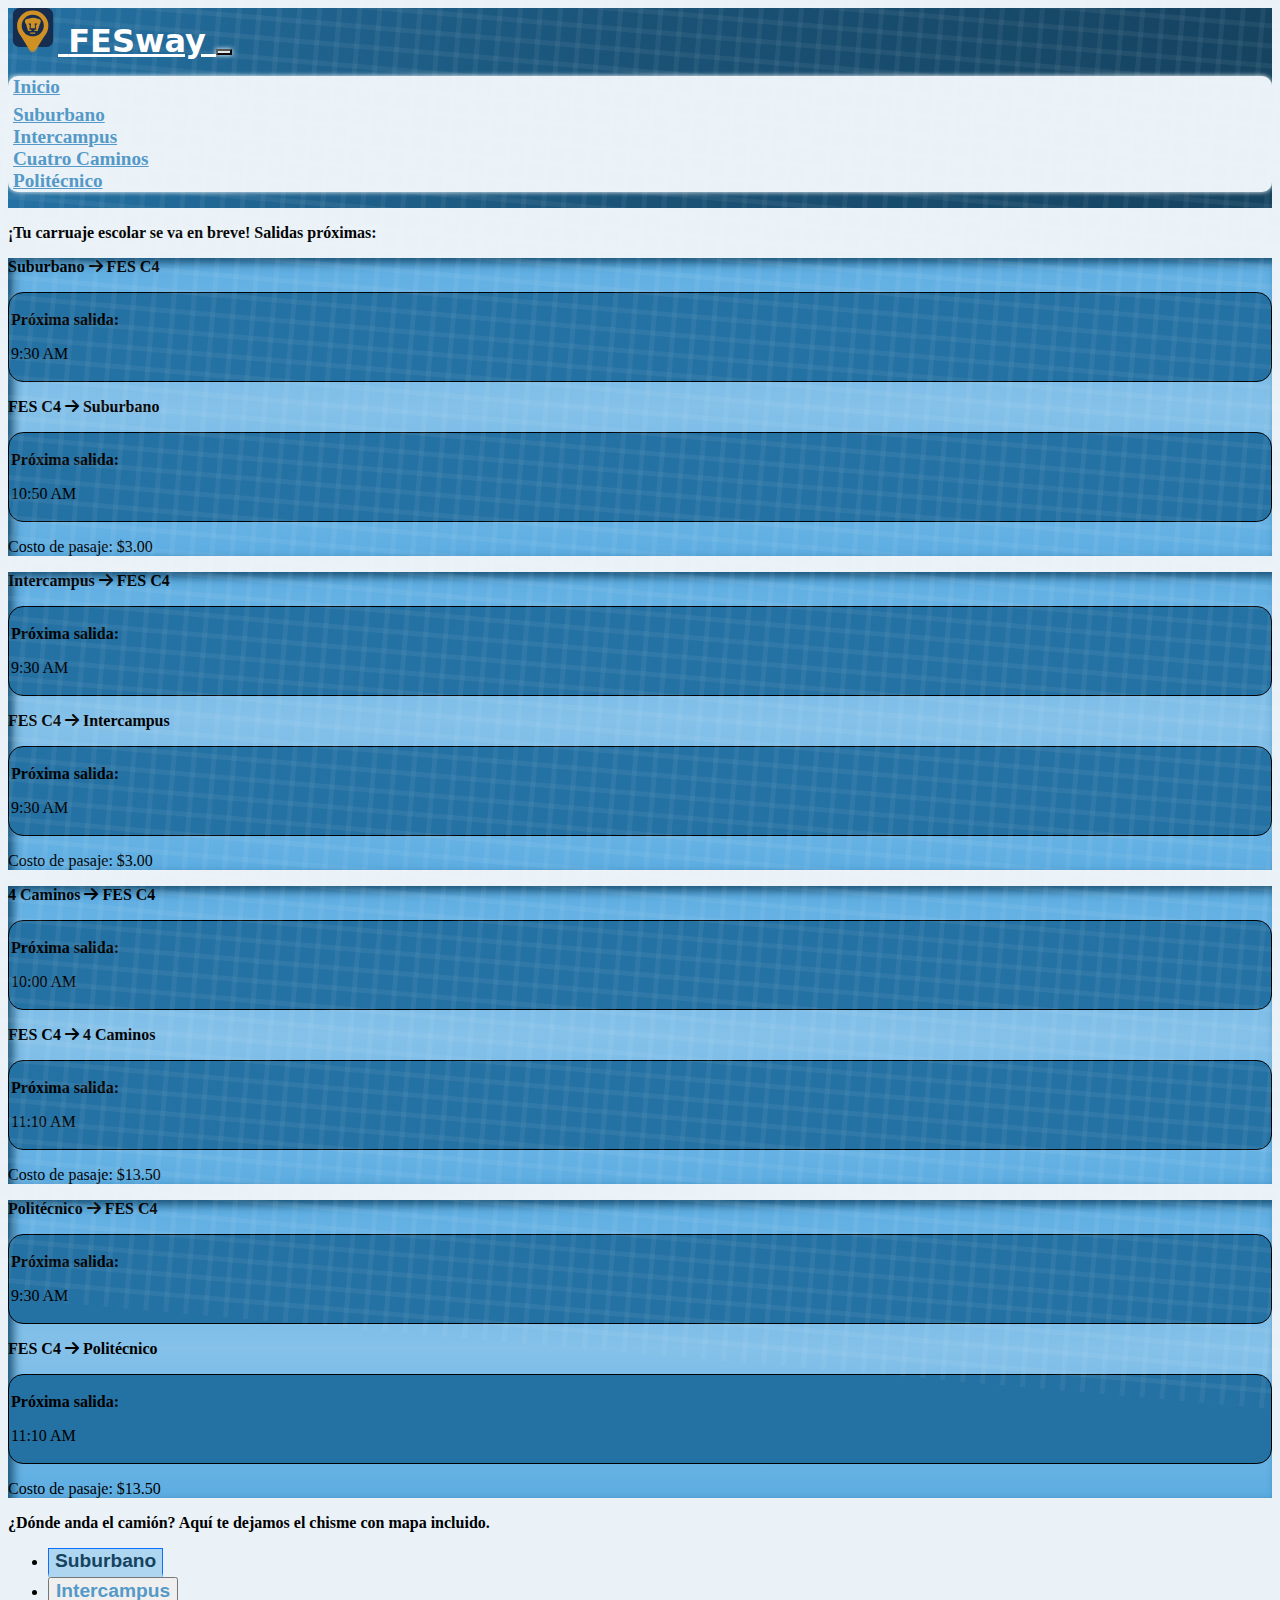
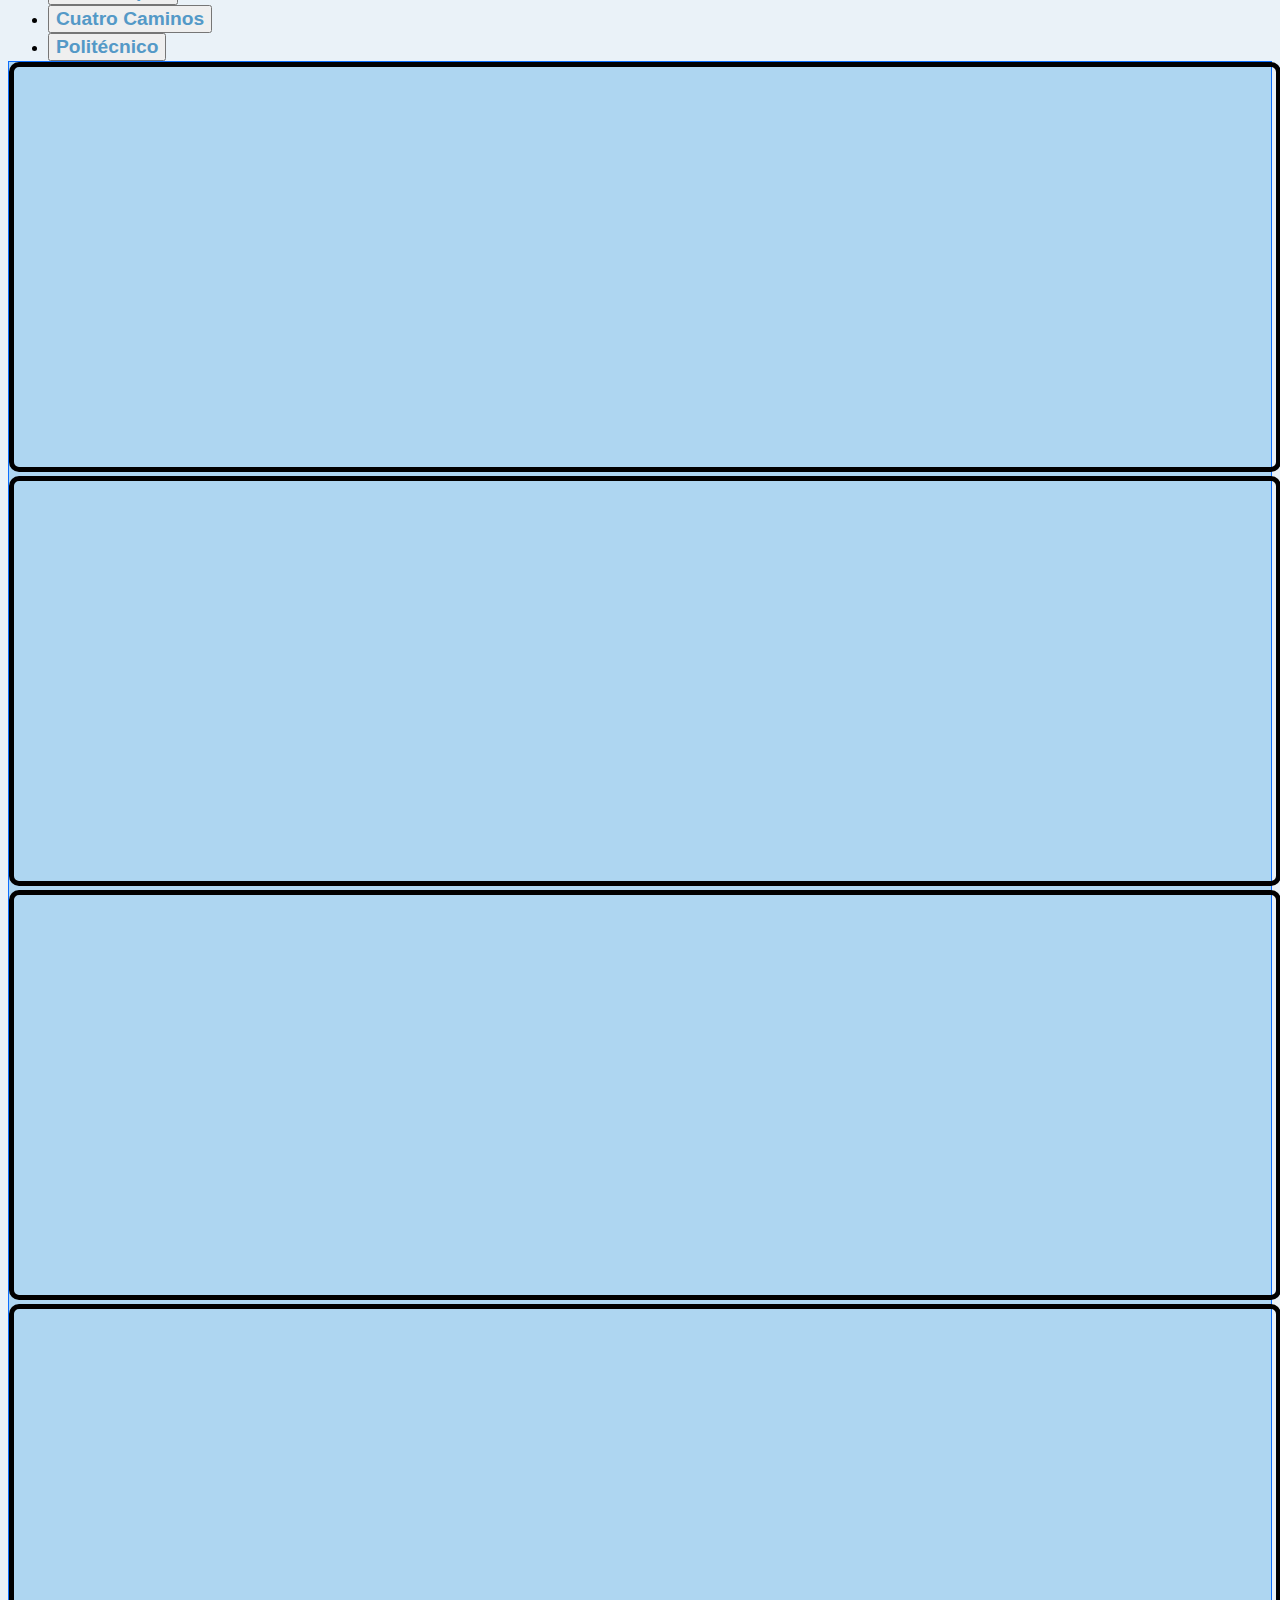
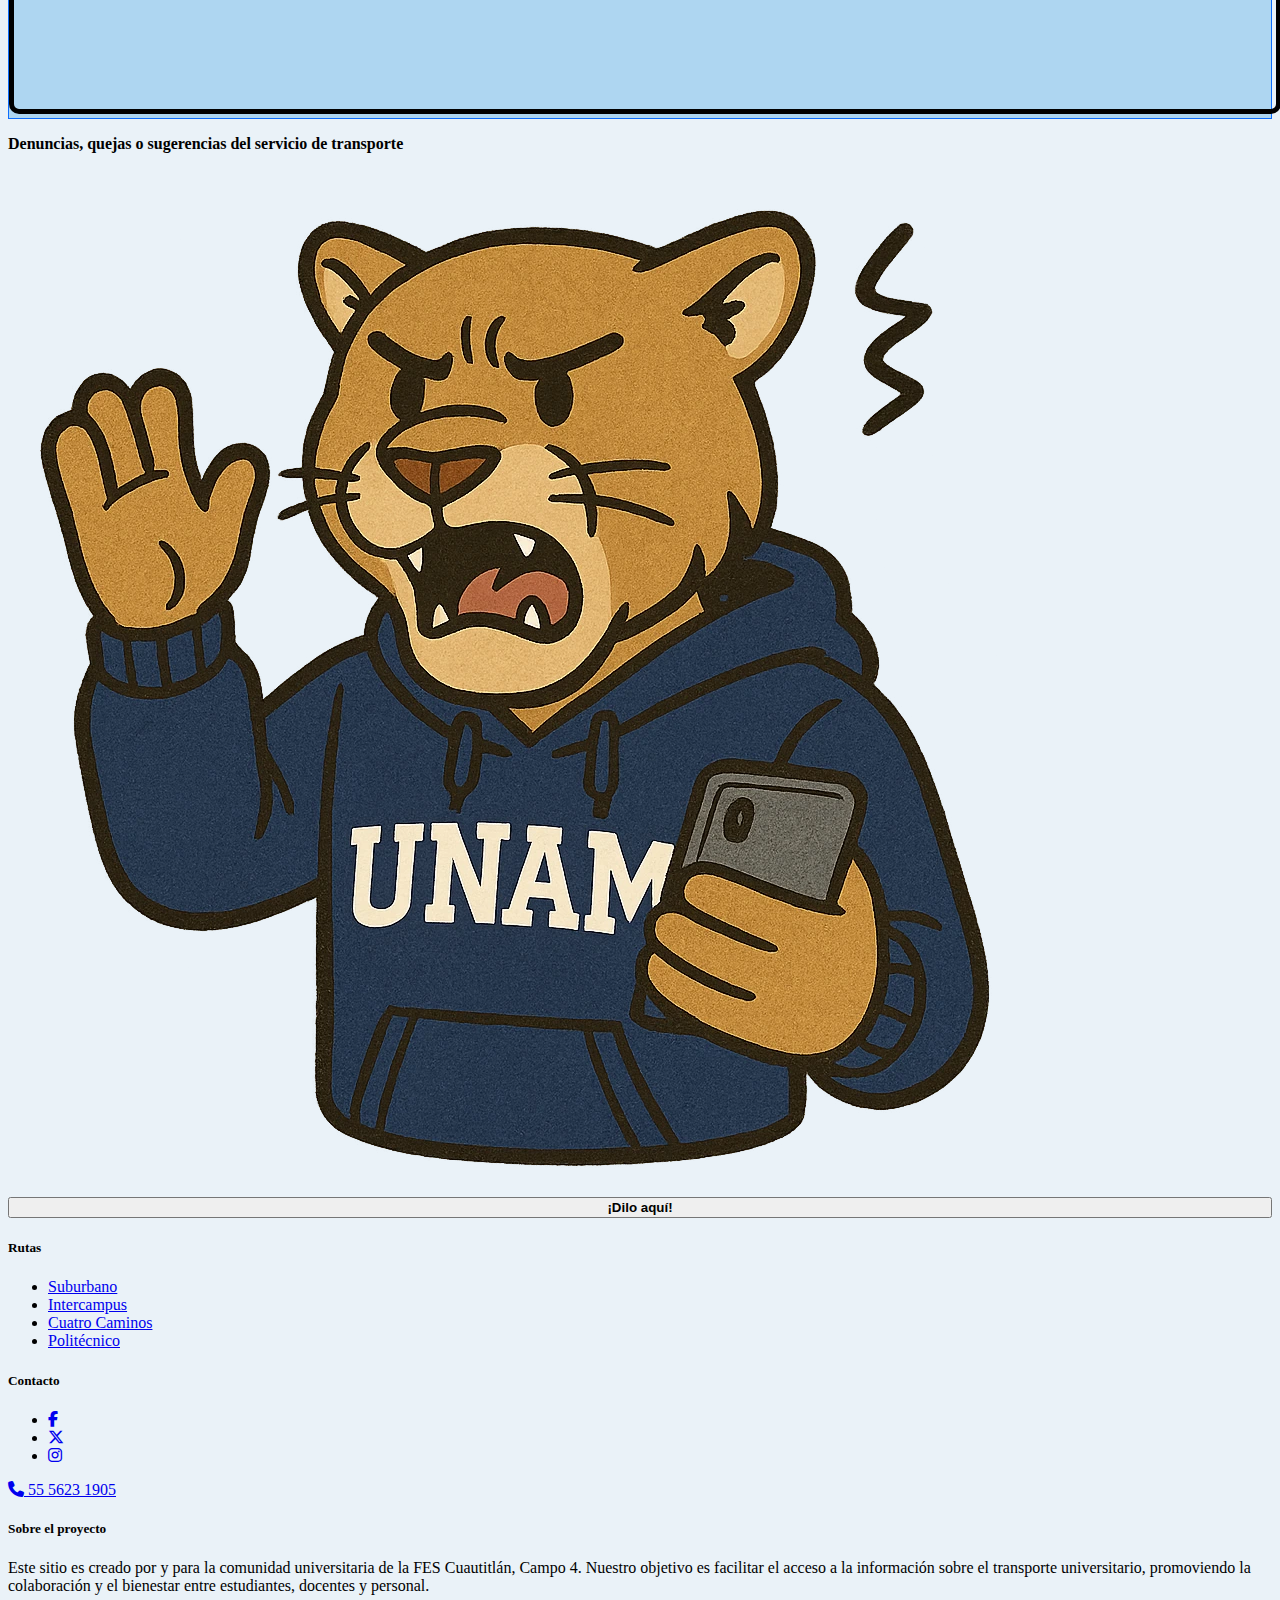
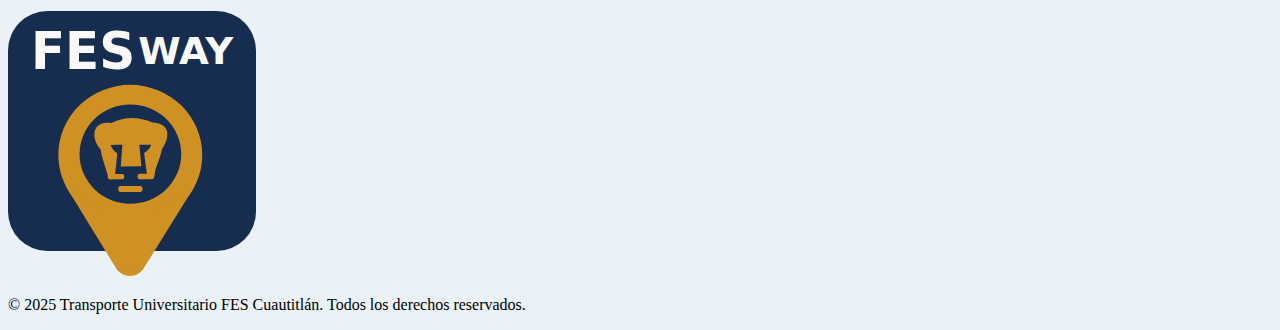
<file: index.html>
<!doctype html>
<html lang="en">
  <head>
    <meta charset="utf-8">
    <meta name="viewport" content="width=device-width, initial-scale=1">
    <title>FESway</title>
    <link rel="icon" type="image/svg+xml" href="img/logos/logo4.svg">
    <link href="https://cdn.jsdelivr.net/npm/bootstrap@5.3.5/dist/css/bootstrap.min.css" rel="stylesheet" integrity="sha384-SgOJa3DmI69IUzQ2PVdRZhwQ+dy64/BUtbMJw1MZ8t5HZApcHrRKUc4W0kG879m7" crossorigin="anonymous">
    <link rel="stylesheet" href="https://cdnjs.cloudflare.com/ajax/libs/font-awesome/6.5.0/css/all.min.css">

    <link rel="stylesheet" href="style/style.css">
    <link rel="stylesheet" href="style/indexStyle.css">

  </head>
  <body>
      <!--Empieza el NavBar-->

      <nav class="navbar navbar-expand-lg mb-4">
        <div class="container-fluid">
          <a class="navbar-brand" href="#">
            <img src="img/logos/logo1.svg" alt="Logo" width="50" height="44" class="d-inline-block align-text-top">
            <strong>FESway</strong>
          </a>

          <button class="navbar-toggler" type="button" data-bs-toggle="collapse" data-bs-target="#navbarNav" aria-controls="navbarNav" aria-expanded="false" aria-label="Toggle navigation">
           <span class="navbar-toggler-icon"></span>
          </button>


          <div class="collapse navbar-collapse justify-content-end" id="navbarNav">
           <ul class="navbar-nav">
            <li class="nav-item">
              <a class="nav-link active text-body-secondary" aria-current="page" href="#"><strong>Inicio</strong></a>
            </li>
            <div class="border-start border-secondary  border-1" style="height: auto; margin: 6px 0px;"></div>
            <li class="nav-item">
              <a class="nav-link" href="suburbano.html"><strong>Suburbano</strong></a>
            </li>
            <li class="nav-item">
              <a class="nav-link" href="inter.html"><strong>Intercampus</strong></a>
            </li>
            <li class="nav-item">
              <a class="nav-link" href="CCaminos.html"><strong>Cuatro Caminos</strong></a>
            </li>
            <li class="nav-item">
              <a class="nav-link" href="poli.html"><strong>Politécnico</strong></a>
            </li>
           </ul>
          </div>
        </div>
      </nav>

      <!--Termina el NavBar-->
      <!--Empieza el Contenido-->

      <!--tarjetas-->
      <div class="container mb-4">
        <div class="row justify-content-center">

          <!-- Tarjeta -->
          <div class="col-12 text-center m-3 border-bottom border-2 border-primary">
            <p class="fs-4 "><strong>¡Tu carruaje escolar se va en breve! Salidas próximas:</strong></p>
         </div>
           
          <div class="col-12 col-md-6 col-lg-3 mb-4">
            <div class="card cardStyle h-100">
              <div class="card-body d-flex flex-column">

                <!-- Parte de arriba -->
                <div class="text-center border-bottom pb-2">
                  <p class="card-text fs-5"><strong>Suburbano <i class="fa-solid fa-arrow-right"></i> FES C4</strong></p>
                  <div class="d-flex justify-content-center align-items-center gap-4 proximaS text-white">
                    <p class="m-0"><strong>Próxima salida:</strong></p>
                    <p class="m-0 fs-6" id="SubuFes">--:--</p>
                  </div>
                </div>

                <!-- Parte de abajo -->
                <div class="text-center pt-2">
                  <p class="card-text fs-5"><strong>FES C4 <i class="fa-solid fa-arrow-right"></i> Suburbano</strong></p>
                  <div class="d-flex justify-content-center align-items-center gap-4 proximaS text-white">
                    <p class="m-0"><strong>Próxima salida:</strong></p>
                    <p class="m-0 fs-6" id="FesSubu">--:--</p>
                  </div>
                </div>
              </div>
              <p class="text-center" id="PrecioC">Costo de pasaje: $3.00</p>
            </div>
          </div>

          <!-- Tarjeta -->
          <div class="col-12 col-md-6 col-lg-3 mb-4">
            <div class="card cardStyle h-100">
              <div class="card-body d-flex flex-column">

                <!-- Parte de arriba -->
                <div class="text-center border-bottom pb-2">
                  <p class="card-text fs-5"><strong>Intercampus <i class="fa-solid fa-arrow-right"></i> FES C4</strong></p>
                  <div class="d-flex justify-content-center align-items-center gap-4 proximaS text-white">
                    <p class="m-0"><strong>Próxima salida:</strong></p>
                    <p class="m-0 fs-6" id="CunoFes">--:--</p>
                  </div>
                </div>

                <!-- Parte de abajo -->
                <div class="text-center pt-2">
                  <p class="card-text fs-5"><strong>FES C4 <i class="fa-solid fa-arrow-right"></i> Intercampus</strong></p>
                  <div class="d-flex justify-content-center align-items-center gap-4 proximaS text-white">
                    <p class="m-0"><strong>Próxima salida:</strong></p>
                    <p class="m-0 fs-6" id="FesCuno">--:--</p>
                  </div>
                </div>
              </div>
              <p class="text-center" id="PrecioC2">Costo de pasaje: $3.00</p>
            </div>
          </div>

          <!-- Tarjeta -->
          <div class="col-12 col-md-6 col-lg-3 mb-4">
            <div class="card cardStyle h-100">
              <div class="card-body d-flex flex-column">

                <!-- Parte de arriba -->
                <div class="text-center border-bottom pb-2">
                  <p class="card-text fs-5"><strong>4 Caminos <i class="fa-solid fa-arrow-right"></i> FES C4</strong></p>
                  <div class="d-flex justify-content-center align-items-center gap-4 proximaS text-white">
                    <p class="m-0"><strong>Próxima salida:</strong></p>
                    <p class="m-0 fs-6" id="CCaminosFes">--:--</p>
                  </div>
                </div>

                <!-- Parte de abajo -->
                <div class="text-center pt-2">
                  <p class="card-text fs-5"><strong>FES C4 <i class="fa-solid fa-arrow-right"></i> 4 Caminos</strong></p>
                  <div class="d-flex justify-content-center align-items-center gap-4 proximaS text-white">
                    <p class="m-0"><strong>Próxima salida:</strong></p>
                    <p class="m-0 fs-6" id="FesCCaminos">--:--</p>
                  </div>
                </div>
              </div>
              <p class="text-center">Costo de pasaje: $13.50</p>
            </div>
          </div>

          <!-- Tarjeta -->
          <div class="col-12 col-md-6 col-lg-3 mb-4">
            <div class="card cardStyle h-100">
              <div class="card-body d-flex flex-column">

                <!-- Parte de arriba -->
                <div class="text-center border-bottom pb-2">
                  <p class="card-text fs-5"><strong>Politécnico <i class="fa-solid fa-arrow-right"></i> FES C4</strong></p>
                  <div class="d-flex justify-content-center align-items-center gap-4 proximaS text-white">
                    <p class="m-0"><strong>Próxima salida:</strong></p>
                    <p class="m-0 fs-6" id="PoliFes">--:--</p>
                  </div>
                </div>

                <!-- Parte de abajo -->
                <div class="text-center pt-2">
                  <p class="card-text fs-5"><strong>FES C4 <i class="fa-solid fa-arrow-right"></i> Politécnico</strong></p>
                  <div class="d-flex justify-content-center align-items-center gap-4 proximaS text-white">
                    <p class="m-0"><strong>Próxima salida:</strong></p>
                    <p class="m-0 fs-6" id="FesPoli">--:--</p>
                  </div>
                </div>
              </div>
              <p class="text-center">Costo de pasaje: $13.50</p>
            </div>
          </div>

        </div>
      </div>

      <!--fin de terjetas-->

      <!--Mapas y quejas-->

      <div class="container">
        <div class="row">
          <div class="col-12 col-md-6 col-lg-8">

            <div class="col-11 m-3 border-bottom border-2 border-primary">
              <p class="fs-5 "><strong>¿Dónde anda el camión? Aquí te dejamos el chisme con mapa incluido.</strong></p>
            </div>
            <!-- Navegación de pestañas -->
            <ul class="nav nav-tabs bg-" id="miTab" role="tablist">
              <li class="nav-item" role="presentation">
                <button class="nav-link active" id="tab1-tab" data-bs-toggle="tab" data-bs-target="#tab1" type="button" role="tab"><strong>Suburbano</strong></button>
              </li>
              <li class="nav-item" role="presentation">
                <button class="nav-link" id="tab2-tab" data-bs-toggle="tab" data-bs-target="#tab2" type="button" role="tab"><strong>Intercampus</strong></button>
              </li>
              <li class="nav-item" role="presentation">
                <button class="nav-link" id="tab3-tab" data-bs-toggle="tab" data-bs-target="#tab3" type="button" role="tab"><strong>Cuatro Caminos</strong></button>
              </li>
              <li class="nav-item" role="presentation">
                <button class="nav-link" id="tab4-tab" data-bs-toggle="tab" data-bs-target="#tab4" type="button" role="tab"><strong>Politécnico</strong></button>
              </li>
            </ul>

<!-- Contenido de las pestañas -->
<div class="tab-content p-2 mb-4" id="miTabContent">
  <div class="tab-pane fade show active" id="tab1" role="tabpanel">
    <iframe src="https://www.google.com/maps/embed?pb=!1m28!1m12!1m3!1d30054.554800897586!2d-99.20259082851305!3d19.67771102587056!2m3!1f0!2f0!3f0!3m2!1i1024!2i768!4f13.1!4m13!3e3!4m5!1s0x85d1f59d7c63ddcf%3A0x2108086b0394ce84!2sSuburbano%20Cuautitlan%2C%20Amado%20Nervo%20Manzana%20001%2C%20Paseos%20de%20Cuautitlan%2C%2054807%20Cuautitl%C3%A1n%2C%20M%C3%A9x.!3m2!1d19.667097599999998!2d-99.1758093!4m5!1s0x85d1f54156948569%3A0x9ef349d975d1150f!2sFES%20Cuautitl%C3%A1n%20UNAM%20Campus%20IV%2C%20A%20Teoloyucan%20MZ%20001%2C%20San%20Sebastian%20Xhala%2C%20Cuautitl%C3%A1n%20Izcalli%2C%20Estado%20de%20M%C3%A9xico!3m2!1d19.694766899999998!2d-99.18885879999999!5e0!3m2!1ses!2smx!4v1744507477638!5m2!1ses!2smx" width="100%" height="400" style="border:5px solid black; border-radius: 10px;" allowfullscreen="" loading="lazy" referrerpolicy="no-referrer-when-downgrade"></iframe>
  </div>
  <div class="tab-pane fade" id="tab2" role="tabpanel">
    <iframe src="https://www.google.com/maps/embed?pb=!1m28!1m12!1m3!1d116807.1404171159!2d-99.1908447069794!3d19.66219454223746!2m3!1f0!2f0!3f0!3m2!1i1024!2i768!4f13.1!4m13!3e3!4m5!1s0x85d1f300575014fb%3A0x48b96db0c009f33e!2sFES%20cuautitl%C3%A1n%20campo%201%2C%20Av.%20HDA.%20LA%20QUEBRADA%20MZ%20026%2C%20Ex-Hacienda%20Santa%20Ines%2C%20Ex-Hacienda%20Santa%20In%C3%A9s%2C%20M%C3%A9x.!3m2!1d19.6370832!2d-99.20818109999999!4m5!1s0x85d1f54156948569%3A0x9ef349d975d1150f!2sFES%20Cuautitl%C3%A1n%20UNAM%20Campus%20IV%2C%20A%20Teoloyucan%20MZ%20001%2C%20San%20Sebastian%20Xhala%2C%20Cuautitl%C3%A1n%20Izcalli%2C%20Estado%20de%20M%C3%A9xico!3m2!1d19.694766899999998!2d-99.18885879999999!5e0!3m2!1ses!2smx!4v1744514971772!5m2!1ses!2smx" width="100%" height="400" style="border:5px solid black; border-radius: 10px;" allowfullscreen="" loading="lazy" referrerpolicy="no-referrer-when-downgrade"></iframe>
  </div>
  <div class="tab-pane fade" id="tab3" role="tabpanel">
    <iframe src="https://www.google.com/maps/embed?pb=!1m28!1m12!1m3!1d116837.55579512888!2d-99.18476359307104!3d19.62039728159297!2m3!1f0!2f0!3f0!3m2!1i1024!2i768!4f13.1!4m13!3e3!4m5!1s0x85d20243b8ffcaad%3A0xd518c3643630d949!2sMetro%20Cuatro%20Caminos%2C%20Paradero%20Cuatro%20Caminos%20MZ%20002%2C%20Parque%20Industrial%2C%20Naucalpan%20de%20Ju%C3%A1rez%2C%20M%C3%A9x.!3m2!1d19.4603543!2d-99.21570539999999!4m5!1s0x85d1f54156948569%3A0x9ef349d975d1150f!2sFES%20Cuautitl%C3%A1n%20UNAM%20Campus%20IV%2C%20A%20Teoloyucan%20MZ%20001%2C%20San%20Sebastian%20Xhala%2C%20Cuautitl%C3%A1n%20Izcalli%2C%20Estado%20de%20M%C3%A9xico!3m2!1d19.694766899999998!2d-99.18885879999999!5e0!3m2!1ses!2smx!4v1744515109869!5m2!1ses!2smx" width="100%" height="400" style="border:5px solid black; border-radius: 10px;" allowfullscreen="" loading="lazy" referrerpolicy="no-referrer-when-downgrade"></iframe>
  </div>
  <div class="tab-pane fade" id="tab4" role="tabpanel">
    <iframe src="https://www.google.com/maps/embed?pb=!1m28!1m12!1m3!1d214320.0385558726!2d-99.14714229022842!3d19.591108197707356!2m3!1f0!2f0!3f0!3m2!1i1024!2i768!4f13.1!4m13!3e3!4m5!1s0x85d1f98611978081%3A0x884ffe89253f6aa6!2sMetro%20polit%C3%A9cnico%2C%20Eje%20Central%20L%C3%A1zaro%20C%C3%A1rdenas%2C%20San%20Bartolo%20Atepehuacan%2C%20Ciudad%20de%20M%C3%A9xico%2C%20CDMX!3m2!1d19.500908499999998!2d-99.14860519999999!4m5!1s0x85d1f54156948569%3A0x9ef349d975d1150f!2sFES%20Cuautitl%C3%A1n%20UNAM%20Campus%20IV%2C%20A%20Teoloyucan%20MZ%20001%2C%20San%20Sebastian%20Xhala%2C%20Cuautitl%C3%A1n%20Izcalli%2C%20Estado%20de%20M%C3%A9xico!3m2!1d19.694766899999998!2d-99.18885879999999!5e0!3m2!1ses!2smx!4v1744515196147!5m2!1ses!2smx" width="100%" height="400" style="border:5px solid black; border-radius: 10px;" allowfullscreen="" loading="lazy" referrerpolicy="no-referrer-when-downgrade"></iframe>
  </div>
</div>



</div>
<div class="col-12 col-md-6 col-lg-4 d-flex justify-content-center align-items-center mb-2">
  <!--Quejas-->
  <div class="d-flex justify-content-center align-items-center p-4 flex-column bg-secondary bg-gradient" style="border-radius: 10%;">
    <p class="fs-4 text-white"><strong>Denuncias, quejas o sugerencias del servicio de transporte</strong></p>
    <img src="img/pumaIndex.webp" alt="PUMAS" class="img-fluid">
    
    <div class="d-grid col-12">
    <a href="https://docs.google.com/forms/d/e/1FAIpQLSe4dOXtkhnZqDGTuimkrcahikw85ZK-hPmx23mOA4tGgylbKA/viewform" target="_blank" class="m-0"  style="width: 100%;">
      <button type="button" class="btn btn-primary" style="width: 100%;"><strong> ¡Dilo aquí! </strong> </button>
    </a>
    </div>
  </div>
</div>
</div>
</div>


      <!--Termina el Contenido-->
      
    <script src="https://cdn.jsdelivr.net/npm/bootstrap@5.3.5/dist/js/bootstrap.bundle.min.js" integrity="sha384-k6d4wzSIapyDyv1kpU366/PK5hCdSbCRGRCMv+eplOQJWyd1fbcAu9OCUj5zNLiq" crossorigin="anonymous"></script>

    <script src="js/javaS.js"></script>
  </body>
  
  <footer>
  <!-- Empieza el Footer -->
  <div class="container-fluid bg-dark text-white p-5 pb-2">
    <div class="row">

      <!-- Agrupación de las dos primeras columnas -->
      <div class="col-12 col-lg-6 mb-4">
        <div class="row">
          <!-- Columna 1 -->
          <div class="col-6">
            <h5 class="mb-3">Rutas</h5>
            <ul class="list-unstyled">
              <li><a href="suburbano.html" class="link-secondary text-decoration-none footerlink">Suburbano</a></li>
              <li><a href="inter.html" class="link-secondary text-decoration-none footerlink">Intercampus</a></li>
              <li><a href="CCaminos.html" class="link-secondary text-decoration-none footerlink">Cuatro Caminos</a></li>
              <li><a href="poli.html" class="link-secondary text-decoration-none footerlink">Politécnico</a></li>
            </ul>
          </div>

          <!-- Columna 2 -->
          <div class="col-6">
            <h5 class="mb-3">Contacto</h5>
            <ul class="list-unstyled d-flex  gap-3">
            <li>
              <a href="https://www.facebook.com/fescunamoficial" class="link-secondary text-decoration-none fs-4" target="_blank">
              <i class="fab fa-facebook-f"></i>
              </a>
            </li>
            <li>
              <a href="https://x.com/FESC_UNAM" class="link-secondary text-decoration-none fs-4" target="_blank">
              <i class="fab fa-x-twitter"></i>
              </a>
            </li>
            <li>
              <a href="https://www.instagram.com/fescunamoficial/?hl=es" class="link-secondary text-decoration-none fs-4" target="_blank">
              <i class="fab fa-instagram"></i> 
            </li>
            
            </ul>
            <a href="#" class="text-secondary text-decoration-none fs-4">
              <i class="fa-solid fa-phone"></i> 55 5623 1905
            </a>
          </div>

        </div>
      </div>

      <!-- Columna 3: Texto -->
      <div class="col-12 col-md-6 col-lg-3 mb-4">
        <h5 class="mb-3">Sobre el proyecto</h5>
        <p class="text-secondary justify-text">
          Este sitio es creado por y para la comunidad universitaria de la FES Cuautitlán, Campo 4. Nuestro objetivo es facilitar el acceso a la información sobre el transporte universitario, promoviendo la colaboración y el bienestar entre estudiantes, docentes y personal.
        </p>
      </div>

      <!-- Columna 4: Logo -->
      <div class="col-12 col-md-6 col-lg-3 d-flex align-items-center justify-content-center mb-4">
        <img src="img/logos/logo2.svg" alt="Logo" class="img-fluid" style="max-height: 80%;">
      </div>

      <!-- Línea final -->
      <div class="col-12 text-center pt-3 border-top border-secondary">
         <p class="mb-0">&copy; 2025 Transporte Universitario FES Cuautitlán. Todos los derechos reservados.</p>
      </div>

    </div>
  </div>
  <!-- Termina el Footer -->
</footer>
</html>
</file>
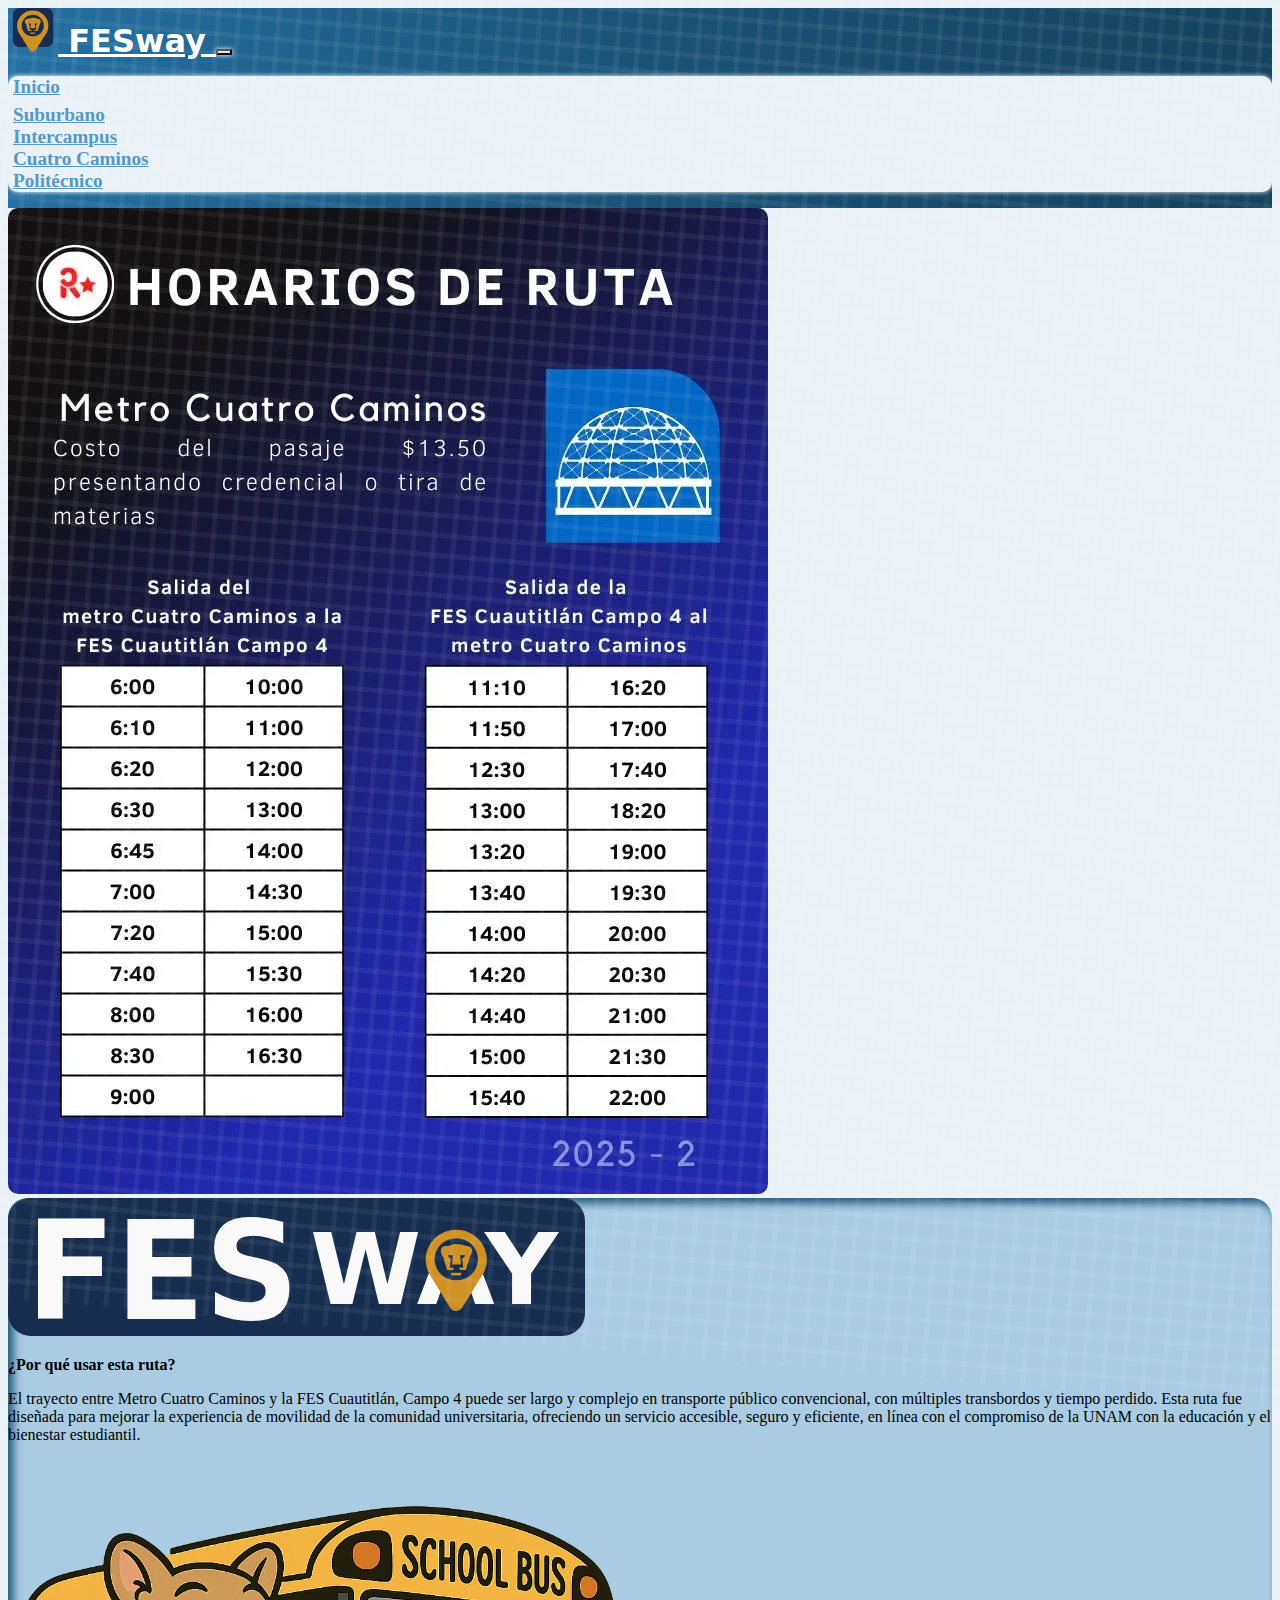
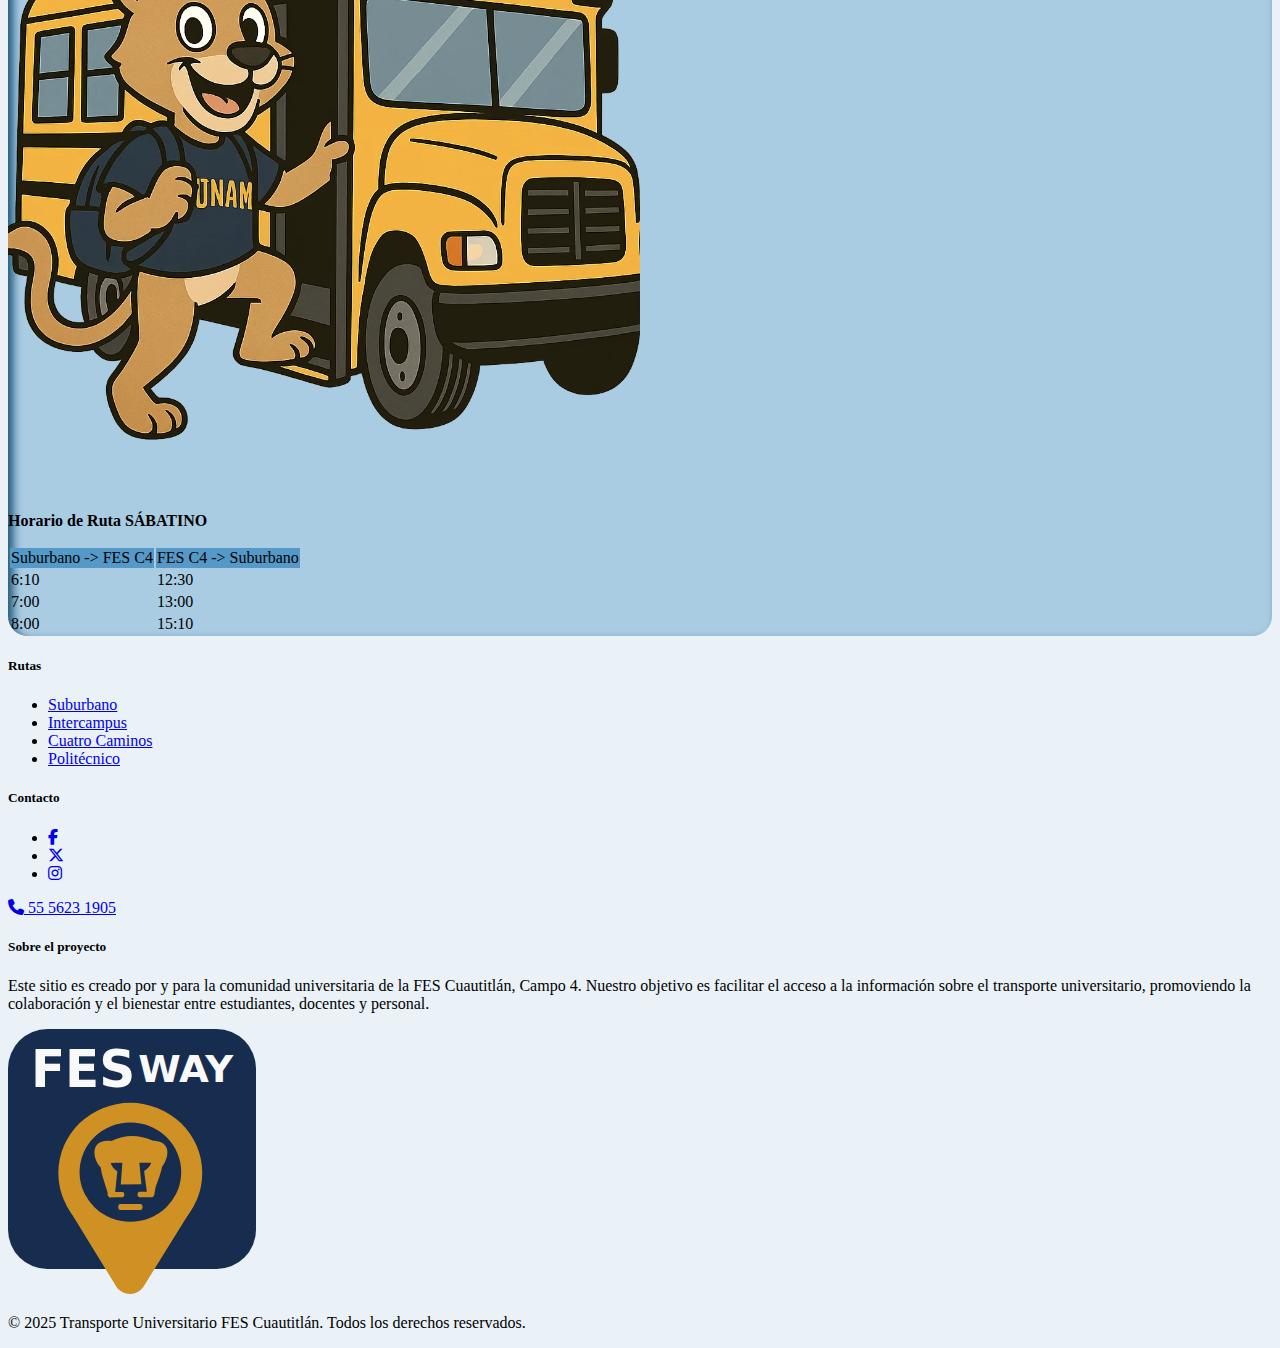
<file: CCaminos.html>
<!doctype html>
<html lang="en">
  <head>
    <meta charset="utf-8">
    <meta name="viewport" content="width=device-width, initial-scale=1">
    <title>FESway</title>
    <link rel="icon" type="image/svg+xml" href="img/logos/logo4.svg">
    <link href="https://cdn.jsdelivr.net/npm/bootstrap@5.3.5/dist/css/bootstrap.min.css" rel="stylesheet" integrity="sha384-SgOJa3DmI69IUzQ2PVdRZhwQ+dy64/BUtbMJw1MZ8t5HZApcHrRKUc4W0kG879m7" crossorigin="anonymous">
    <link rel="stylesheet" href="https://cdnjs.cloudflare.com/ajax/libs/font-awesome/6.5.0/css/all.min.css">

    <link rel="stylesheet" href="style/style.css">

  </head>
  <body>
      <!--Empieza el NavBar-->

      <nav class="navbar navbar-expand-lg">
        <div class="container-fluid">
          <a class="navbar-brand" href="index.html">
            <img src="img/logos/logo1.svg" alt="Logo" width="50" height="44" class="d-inline-block align-text-top">
            <strong>FESway</strong>
          </a>

          <button class="navbar-toggler" type="button" data-bs-toggle="collapse" data-bs-target="#navbarNav" aria-controls="navbarNav" aria-expanded="false" aria-label="Toggle navigation">
           <span class="navbar-toggler-icon"></span>
          </button>


          <div class="collapse navbar-collapse justify-content-end" id="navbarNav">
           <ul class="navbar-nav">
            <li class="nav-item">
              <a class="nav-link" aria-current="page" href="index.html"><strong>Inicio</strong></a>
            </li>
            <div class="border-start border-secondary  border-1" style="height: auto; margin: 6px 0px;"></div>
            <li class="nav-item">
              <a class="nav-link" href="suburbano.html"><strong>Suburbano</strong></a>
            </li>
            <li class="nav-item">
              <a class="nav-link" href="inter.html"><strong>Intercampus</strong></a>
            </li>
            <li class="nav-item">
              <a class="nav-link active text-body-secondary" href="#"><strong>Cuatro Caminos</strong></a>
            </li>
            <li class="nav-item">
              <a class="nav-link" href="poli.html"><strong>Politécnico</strong></a>
            </li>
           </ul>
          </div>
        </div>
      </nav>

      <!--Termina el NavBar-->
      <!--Empieza el Contenido-->

      <div class="container mb-4 mt-4">
        <div class="row flex-column flex-md-row" >
          <div class="col-12 col-md-7 text-white p-2">
            <img src="img/CCaminos.webp" class="img-fluid" style="border-radius: 10px;" alt="...">
          </div>

          <div class="col-12 col-md-5 d-flex flex-column text-dark p-3" style="min-height: 300px; background:  #a9cce3; border-radius: 20px; box-shadow: 5px 5px 10px  #1a5276  inset;">

            <!-- Sección superior -->
            <div class="mb-2 border-bottom ">
              <img src="img/logos/logo3.svg" class="img-fluid" alt="...">
            </div>

            <!-- Sección media -->
            <div class="mb-2 border-bottom text-center">
              <p><strong>¿Por qué usar esta ruta?</strong></p>
              <p>
              El trayecto entre Metro Cuatro Caminos y la FES Cuautitlán, Campo 4 puede ser largo y complejo en transporte público convencional, con múltiples transbordos y tiempo perdido. Esta ruta fue diseñada para mejorar la experiencia de movilidad de la comunidad universitaria, ofreciendo un servicio accesible, seguro y eficiente, en línea con el compromiso de la UNAM con la educación y el bienestar estudiantil.</p>
              <img src="img/PumaRuta.webp" class="img-fluid" alt="..." style="width: 50%;">
            </div>

            <!-- Sección inferior con tabla -->
            <div class="overflow-auto ">
              <p class=""><strong>Horario de Ruta
              SÁBATINO</strong></p>
              <table class="table table-bordered table-sm">
                <tbody>
                  <tr><td style="background:  #5499c7;" class="text-white text-center">Suburbano -> FES C4</td><td style="background:  #5499c7;" class="text-white text-center">FES C4 -> Suburbano</td></tr>
                  <tr><td>6:10</td><td>12:30</td></tr>
                  <tr><td>7:00</td><td>13:00</td></tr>
                  <tr><td>8:00</td><td>15:10</td></tr>
                </tbody>
              </table>
            </div>

          </div>
        </div>
      </div>





      <!--Termina el Contenido-->
      
    <script src="https://cdn.jsdelivr.net/npm/bootstrap@5.3.5/dist/js/bootstrap.bundle.min.js" integrity="sha384-k6d4wzSIapyDyv1kpU366/PK5hCdSbCRGRCMv+eplOQJWyd1fbcAu9OCUj5zNLiq" crossorigin="anonymous"></script>
  </body>
  
  <footer>
  <!-- Empieza el Footer -->
  <div class="container-fluid bg-dark text-white p-5 pb-2">
    <div class="row">

      <!-- Agrupación de las dos primeras columnas -->
      <div class="col-12 col-lg-6 mb-4">
        <div class="row">
          <!-- Columna 1 -->
          <div class="col-6">
            <h5 class="mb-3">Rutas</h5>
            <ul class="list-unstyled">
              <li><a href="suburbano.html" class="link-secondary text-decoration-none footerlink">Suburbano</a></li>
              <li><a href="inter.html" class="link-secondary text-decoration-none footerlink">Intercampus</a></li>
              <li><a href="#" class="text-secondary footerlink">Cuatro Caminos</a></li>
              <li><a href="poli.html" class="link-secondary text-decoration-none footerlink">Politécnico</a></li>
            </ul>
          </div>

          <!-- Columna 2 -->
          <div class="col-6">
            <h5 class="mb-3">Contacto</h5>
            <ul class="list-unstyled d-flex  gap-3">
            <li>
              <a href="https://www.facebook.com/fescunamoficial" class="link-secondary text-decoration-none fs-4" target="_blank">
              <i class="fab fa-facebook-f"></i>
              </a>
            </li>
            <li>
              <a href="https://x.com/FESC_UNAM" class="link-secondary text-decoration-none fs-4" target="_blank">
              <i class="fab fa-x-twitter"></i>
              </a>
            </li>
            <li>
              <a href="https://www.instagram.com/fescunamoficial/?hl=es" class="link-secondary text-decoration-none fs-4" target="_blank">
              <i class="fab fa-instagram"></i> 
            </li>
            
            </ul>
            <a href="#" class="text-secondary text-decoration-none fs-4">
              <i class="fa-solid fa-phone"></i> 55 5623 1905
            </a>
          </div>

        </div>
      </div>

      <!-- Columna 3: Texto -->
      <div class="col-12 col-md-6 col-lg-3 mb-4">
        <h5 class="mb-3">Sobre el proyecto</h5>
        <p class="text-secondary justify-text">
          Este sitio es creado por y para la comunidad universitaria de la FES Cuautitlán, Campo 4. Nuestro objetivo es facilitar el acceso a la información sobre el transporte universitario, promoviendo la colaboración y el bienestar entre estudiantes, docentes y personal.
        </p>
      </div>

      <!-- Columna 4: Logo -->
      <div class="col-12 col-md-6 col-lg-3 d-flex align-items-center justify-content-center mb-4">
        <img src="img/logos/logo2.svg" alt="Logo" class="img-fluid" style="max-height: 80%;">
      </div>

      <!-- Línea final -->
      <div class="col-12 text-center pt-3 border-top border-secondary">
         <p class="mb-0">&copy; 2025 Transporte Universitario FES Cuautitlán. Todos los derechos reservados.</p>
      </div>

    </div>
  </div>
  <!-- Termina el Footer -->
</footer>
</html>
</file>
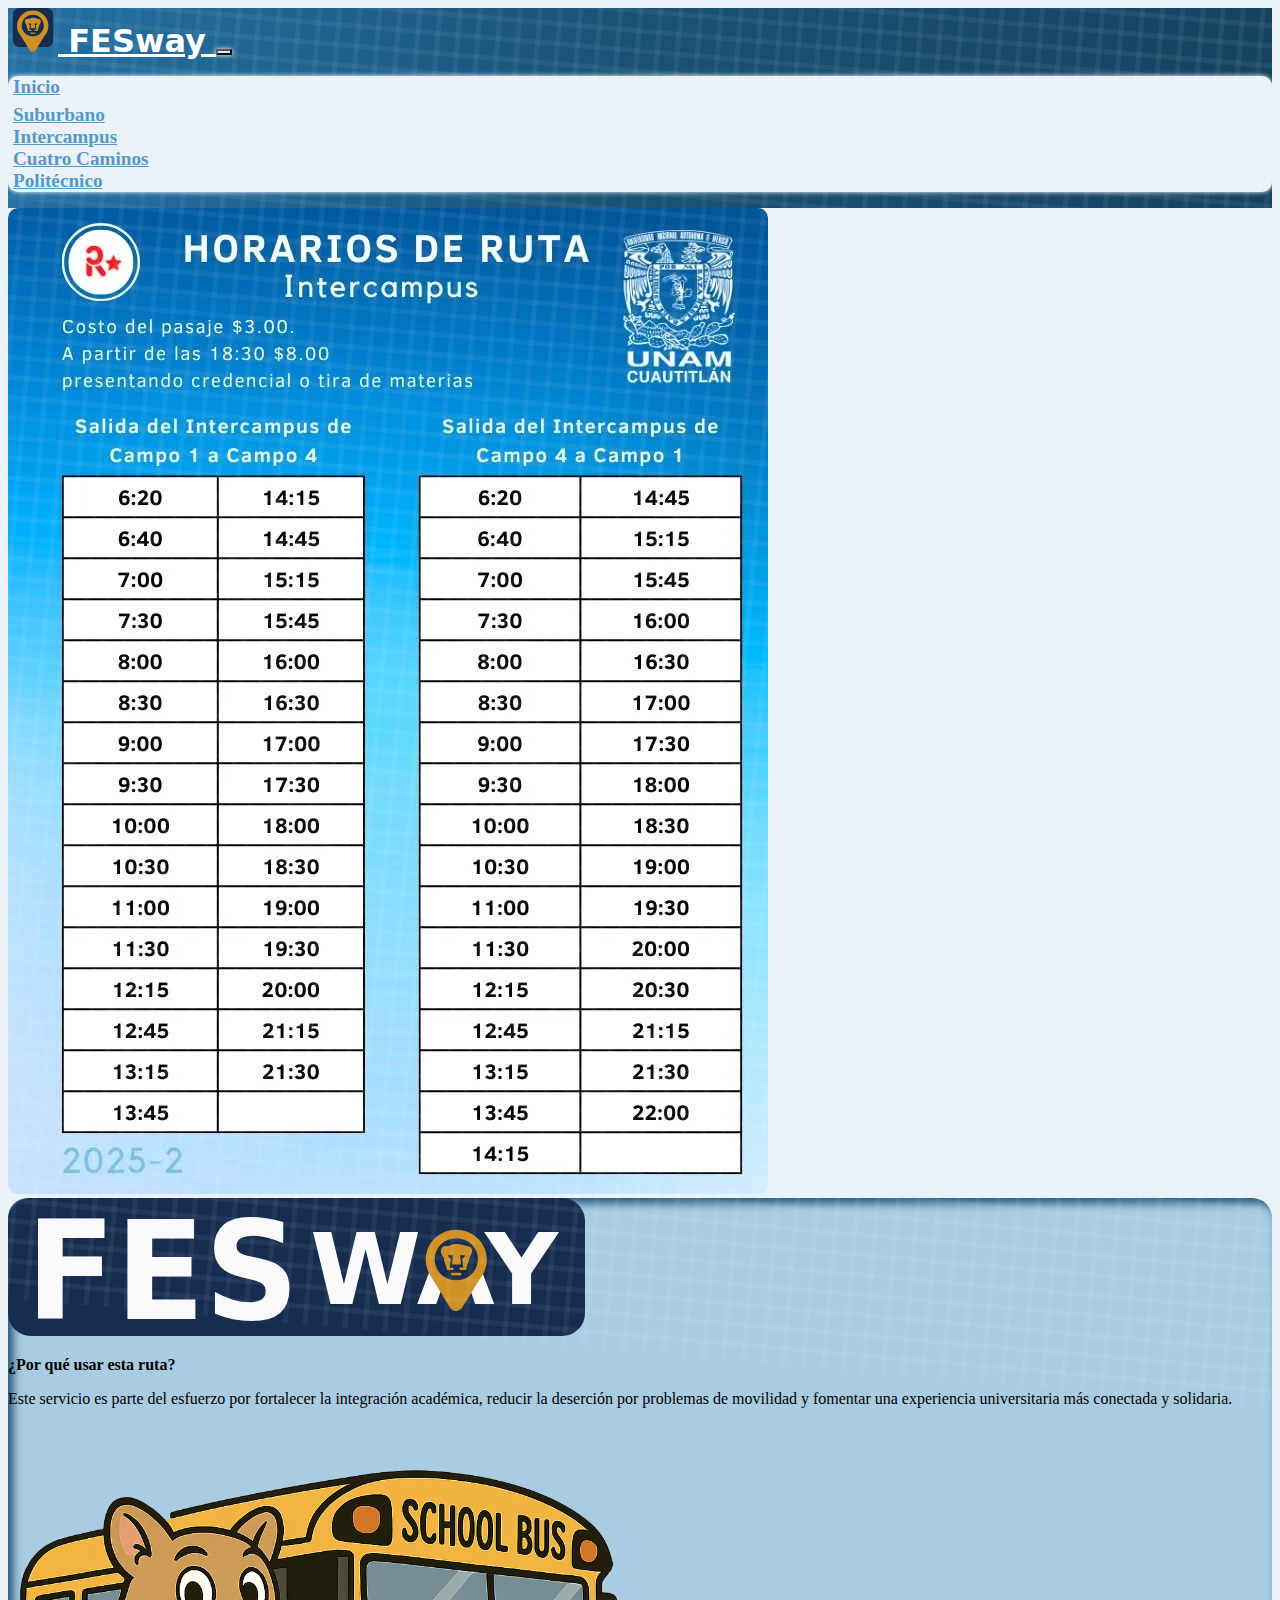
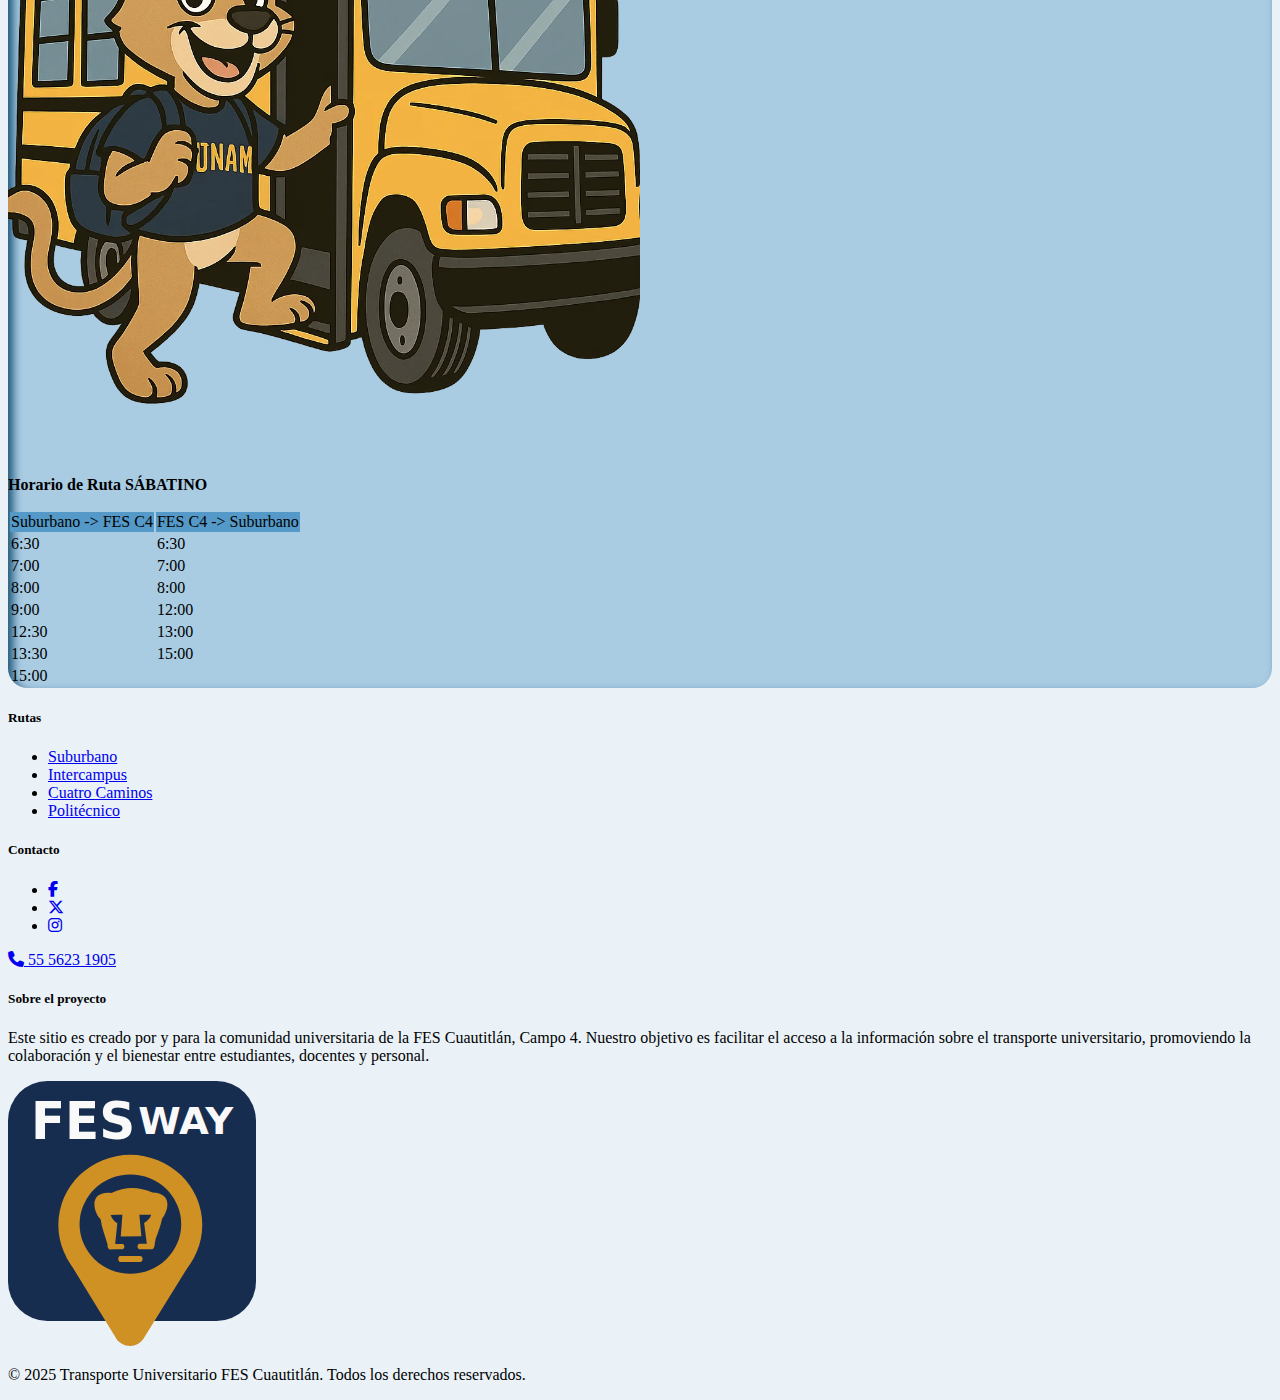
<file: inter.html>
<!doctype html>
<html lang="en">
  <head>
    <meta charset="utf-8">
    <meta name="viewport" content="width=device-width, initial-scale=1">
    <title>FESway</title>
    <link rel="icon" type="image/svg+xml" href="img/logos/logo4.svg">
    <link href="https://cdn.jsdelivr.net/npm/bootstrap@5.3.5/dist/css/bootstrap.min.css" rel="stylesheet" integrity="sha384-SgOJa3DmI69IUzQ2PVdRZhwQ+dy64/BUtbMJw1MZ8t5HZApcHrRKUc4W0kG879m7" crossorigin="anonymous">
    <link rel="stylesheet" href="https://cdnjs.cloudflare.com/ajax/libs/font-awesome/6.5.0/css/all.min.css">

    <link rel="stylesheet" href="style/style.css">

  </head>
  <body>
      <!--Empieza el NavBar-->

      <nav class="navbar navbar-expand-lg">
        <div class="container-fluid">
          <a class="navbar-brand" href="index.html">
            <img src="img/logos/logo1.svg" alt="Logo" width="50" height="44" class="d-inline-block align-text-top">
            <strong>FESway</strong>
          </a>

          <button class="navbar-toggler" type="button" data-bs-toggle="collapse" data-bs-target="#navbarNav" aria-controls="navbarNav" aria-expanded="false" aria-label="Toggle navigation">
           <span class="navbar-toggler-icon"></span>
          </button>


          <div class="collapse navbar-collapse justify-content-end" id="navbarNav">
           <ul class="navbar-nav">
            <li class="nav-item">
              <a class="nav-link" aria-current="page" href="index.html"><strong>Inicio</strong></a>
            </li>
            <div class="border-start border-secondary  border-1" style="height: auto; margin: 6px 0px;"></div>
            <li class="nav-item">
              <a class="nav-link" href="suburbano.html"><strong>Suburbano</strong></a>
            </li>
            <li class="nav-item">
              <a class="nav-link active text-body-secondary" href="#"><strong>Intercampus</strong></a>
            </li>
            <li class="nav-item">
              <a class="nav-link" href="CCaminos.html"><strong>Cuatro Caminos</strong></a>
            </li>
            <li class="nav-item">
              <a class="nav-link" href="poli.html"><strong>Politécnico</strong></a>
            </li>
           </ul>
          </div>
        </div>
      </nav>

      <!--Termina el NavBar-->
      <!--Empieza el Contenido-->

    <div class="container mb-4 mt-4">
        <div class="row flex-column flex-md-row" >
          <div class="col-12 col-md-7 text-white p-2">
            <img src="img/Intercampus.webp" class="img-fluid" style="border-radius: 10px;" alt="...">
          </div>

          <div class="col-12 col-md-5 d-flex flex-column text-dark p-3" style="min-height: 300px; background:  #a9cce3; border-radius: 20px; box-shadow: 5px 5px 10px  #1a5276  inset;">

            <!-- Sección superior -->
            <div class="mb-2 border-bottom ">
              <img src="img/logos/logo3.svg" class="img-fluid" alt="...">
            </div>

            <!-- Sección media -->
            <div class="mb-2 border-bottom text-center">
              <p><strong>¿Por qué usar esta ruta?</strong></p>
              <p>
              Este servicio es parte del esfuerzo por fortalecer la integración académica, reducir la deserción por problemas de movilidad y fomentar una experiencia universitaria más conectada y solidaria.</p>
              <img src="img/PumaRuta.webp" class="img-fluid" alt="..." style="width: 50%;">
            </div>

            <!-- Sección inferior con tabla -->
            <div class="overflow-auto ">
              <p class=""><strong>Horario de Ruta
              SÁBATINO</strong></p>
              <table class="table table-bordered table-sm">
                <tbody>
                  <tr><td style="background:  #5499c7;" class="text-white text-center">Suburbano -> FES C4</td><td style="background:  #5499c7;" class="text-white text-center">FES C4 -> Suburbano</td></tr>
                  <tr><td>6:30</td><td>6:30</td></tr>
                  <tr><td>7:00</td><td>7:00</td></tr>
                  <tr><td>8:00</td><td>8:00</td></tr>
                  <tr><td>9:00</td><td>12:00</td></tr>
                  <tr><td>12:30</td><td>13:00</td></tr>
                  <tr><td>13:30</td><td>15:00</td></tr>
                  <tr><td>15:00</td><td></td></tr>
                </tbody>
              </table>
            </div>

          </div>
        </div>
      </div>





      <!--Termina el Contenido-->
      
    <script src="https://cdn.jsdelivr.net/npm/bootstrap@5.3.5/dist/js/bootstrap.bundle.min.js" integrity="sha384-k6d4wzSIapyDyv1kpU366/PK5hCdSbCRGRCMv+eplOQJWyd1fbcAu9OCUj5zNLiq" crossorigin="anonymous"></script>
  </body>
  
  <footer>
  <!-- Empieza el Footer -->
  <div class="container-fluid bg-dark text-white p-5 pb-2">
    <div class="row">

      <!-- Agrupación de las dos primeras columnas -->
      <div class="col-12 col-lg-6 mb-4">
        <div class="row">
          <!-- Columna 1 -->
          <div class="col-6">
            <h5 class="mb-3">Rutas</h5>
            <ul class="list-unstyled">
              <li><a href="suburbano.html" class="link-secondary text-decoration-none footerlink">Suburbano</a></li>
              <li><a href="#" class="text-secondary footerlink">Intercampus</a></li>
              <li><a href="CCaminos.html" class="link-secondary text-decoration-none footerlink">Cuatro Caminos</a></li>
              <li><a href="poli.html" class="link-secondary text-decoration-none footerlink">Politécnico</a></li>
            </ul>
          </div>

          <!-- Columna 2 -->
          <div class="col-6">
            <h5 class="mb-3">Contacto</h5>
            <ul class="list-unstyled d-flex  gap-3">
            <li>
              <a href="https://www.facebook.com/fescunamoficial" class="link-secondary text-decoration-none fs-4" target="_blank">
              <i class="fab fa-facebook-f"></i>
              </a>
            </li>
            <li>
              <a href="https://x.com/FESC_UNAM" class="link-secondary text-decoration-none fs-4" target="_blank">
              <i class="fab fa-x-twitter"></i>
              </a>
            </li>
            <li>
              <a href="https://www.instagram.com/fescunamoficial/?hl=es" class="link-secondary text-decoration-none fs-4" target="_blank">
              <i class="fab fa-instagram"></i> 
            </li>
            
            </ul>
            <a href="#" class="text-secondary text-decoration-none fs-4">
              <i class="fa-solid fa-phone"></i> 55 5623 1905
            </a>
          </div>

        </div>
      </div>

      <!-- Columna 3: Texto -->
      <div class="col-12 col-md-6 col-lg-3 mb-4">
        <h5 class="mb-3">Sobre el proyecto</h5>
        <p class="text-secondary justify-text">
          Este sitio es creado por y para la comunidad universitaria de la FES Cuautitlán, Campo 4. Nuestro objetivo es facilitar el acceso a la información sobre el transporte universitario, promoviendo la colaboración y el bienestar entre estudiantes, docentes y personal.
        </p>
      </div>

      <!-- Columna 4: Logo -->
      <div class="col-12 col-md-6 col-lg-3 d-flex align-items-center justify-content-center mb-4">
        <img src="img/logos/logo2.svg" alt="Logo" class="img-fluid" style="max-height: 80%;">
      </div>

      <!-- Línea final -->
      <div class="col-12 text-center pt-3 border-top border-secondary">
         <p class="mb-0">&copy; 2025 Transporte Universitario FES Cuautitlán. Todos los derechos reservados.</p>
      </div>

    </div>
  </div>
  <!-- Termina el Footer -->
</footer>
</html>
</file>
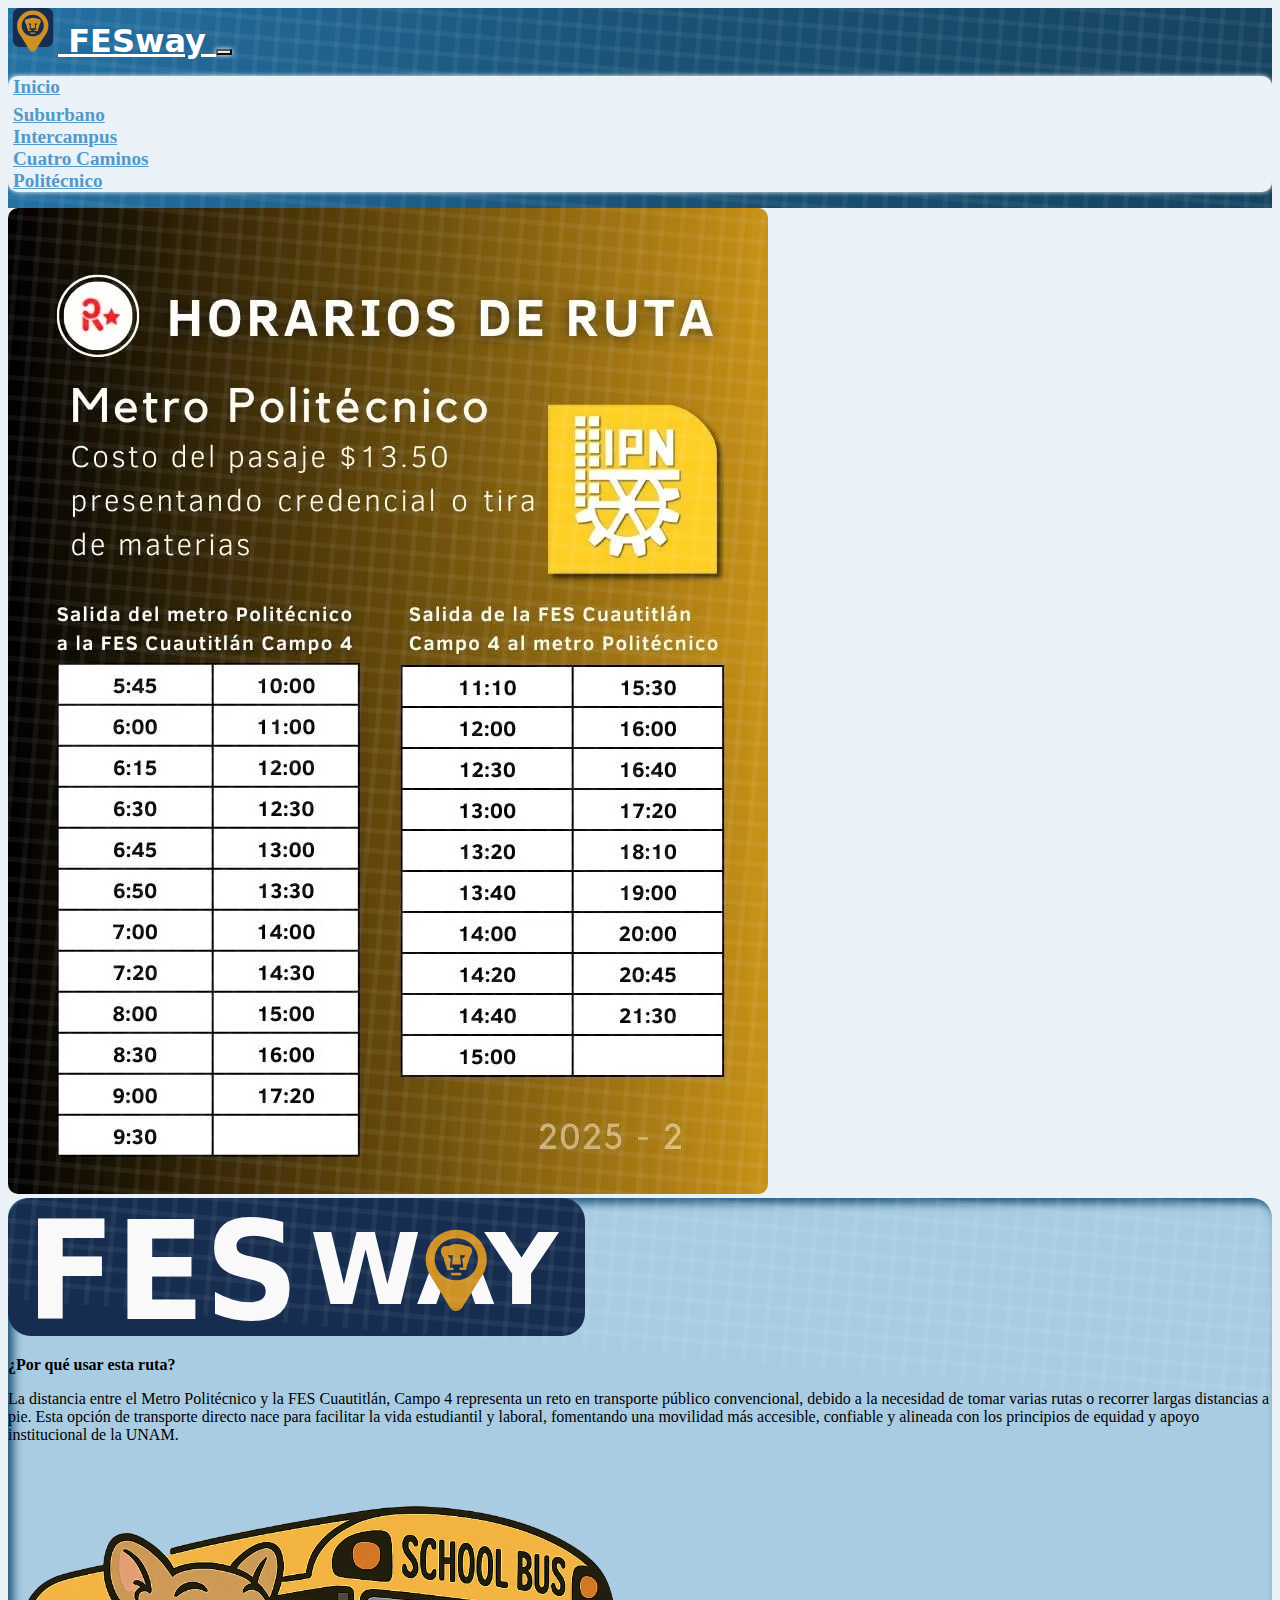
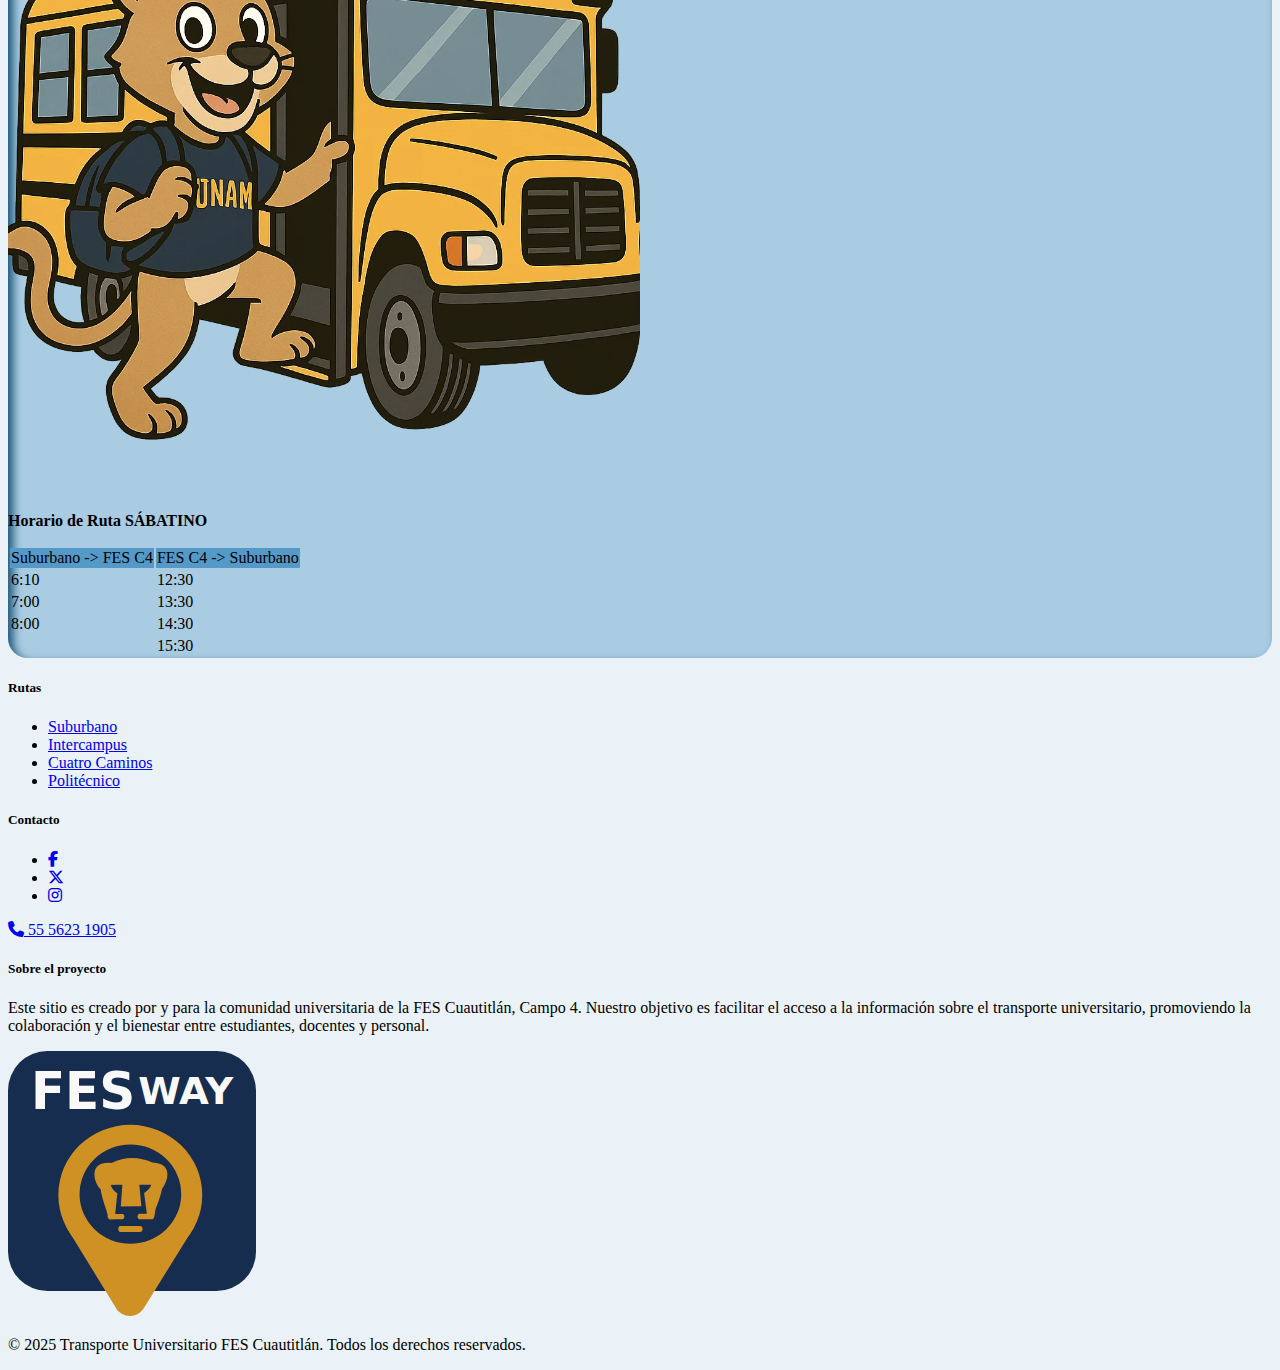
<file: poli.html>
<!doctype html>
<html lang="en">
  <head>
    <meta charset="utf-8">
    <meta name="viewport" content="width=device-width, initial-scale=1">
    <title>FESway</title>
    <link rel="icon" type="image/svg+xml" href="img/logos/logo4.svg">
    <link href="https://cdn.jsdelivr.net/npm/bootstrap@5.3.5/dist/css/bootstrap.min.css" rel="stylesheet" integrity="sha384-SgOJa3DmI69IUzQ2PVdRZhwQ+dy64/BUtbMJw1MZ8t5HZApcHrRKUc4W0kG879m7" crossorigin="anonymous">
    <link rel="stylesheet" href="https://cdnjs.cloudflare.com/ajax/libs/font-awesome/6.5.0/css/all.min.css">

    <link rel="stylesheet" href="style/style.css">

  </head>
  <body>
      <!--Empieza el NavBar-->

      <nav class="navbar navbar-expand-lg">
        <div class="container-fluid">
          <a class="navbar-brand" href="index.html">
            <img src="img/logos/logo1.svg" alt="Logo" width="50" height="44" class="d-inline-block align-text-top">
            <strong>FESway</strong>
          </a>

          <button class="navbar-toggler" type="button" data-bs-toggle="collapse" data-bs-target="#navbarNav" aria-controls="navbarNav" aria-expanded="false" aria-label="Toggle navigation">
           <span class="navbar-toggler-icon"></span>
          </button>


          <div class="collapse navbar-collapse justify-content-end" id="navbarNav">
           <ul class="navbar-nav">
            <li class="nav-item">
              <a class="nav-link" aria-current="page" href="index.html"><strong>Inicio</strong></a>
            </li>
            <div class="border-start border-secondary  border-1" style="height: auto; margin: 6px 0px;"></div>
            <li class="nav-item">
              <a class="nav-link" href="suburbano.html"><strong>Suburbano</strong></a>
            </li>
            <li class="nav-item">
              <a class="nav-link" href="inter.html"><strong>Intercampus</strong></a>
            </li>
            <li class="nav-item">
              <a class="nav-link" href="CCaminos.html"><strong>Cuatro Caminos</strong></a>
            </li>
            <li class="nav-item">
              <a class="nav-link active text-body-secondary" href="#"><strong>Politécnico</strong></a>
            </li>
           </ul>
          </div>
        </div>
      </nav>

      <!--Termina el NavBar-->
      <!--Empieza el Contenido-->




    <div class="container mb-4 mt-4">
        <div class="row flex-column flex-md-row" >
          <div class="col-12 col-md-7 text-white p-2">
            <img src="img/Politecnico.webp" class="img-fluid" style="border-radius: 10px;" alt="...">
          </div>

          <div class="col-12 col-md-5 d-flex flex-column text-dark p-3" style="min-height: 300px; background:  #a9cce3; border-radius: 20px; box-shadow: 5px 5px 10px  #1a5276  inset;">

            <!-- Sección superior -->
            <div class="mb-2 border-bottom ">
              <img src="img/logos/logo3.svg" class="img-fluid" alt="...">
            </div>

            <!-- Sección media -->
            <div class="mb-2 border-bottom text-center">
              <p><strong>¿Por qué usar esta ruta?</strong></p>
              <p>La distancia entre el Metro Politécnico y la FES Cuautitlán, Campo 4 representa un reto en transporte público convencional, debido a la necesidad de tomar varias rutas o recorrer largas distancias a pie. Esta opción de transporte directo nace para facilitar la vida estudiantil y laboral, fomentando una movilidad más accesible, confiable y alineada con los principios de equidad y apoyo institucional de la UNAM.</p>
              <img src="img/PumaRuta.webp" class="img-fluid" alt="..." style="width: 50%;">
            </div>

            <!-- Sección inferior con tabla -->
            <div class="overflow-auto ">
              <p class=""><strong>Horario de Ruta
              SÁBATINO</strong></p>
              <table class="table table-bordered table-sm">
                <tbody>
                  <tr><td style="background:  #5499c7;" class="text-white text-center">Suburbano -> FES C4</td><td style="background:  #5499c7;" class="text-white text-center">FES C4 -> Suburbano</td></tr>
                  <tr><td>6:10</td><td>12:30</td></tr>
                  <tr><td>7:00</td><td>13:30</td></tr>
                  <tr><td>8:00</td><td>14:30</td></tr>
                  <tr><td></td><td>15:30</td></tr>
                </tbody>
              </table>
            </div>

          </div>
        </div>
      </div>

      <!--Termina el Contenido-->
      
    <script src="https://cdn.jsdelivr.net/npm/bootstrap@5.3.5/dist/js/bootstrap.bundle.min.js" integrity="sha384-k6d4wzSIapyDyv1kpU366/PK5hCdSbCRGRCMv+eplOQJWyd1fbcAu9OCUj5zNLiq" crossorigin="anonymous"></script>
  </body>
  
  <footer>
  <!-- Empieza el Footer -->
  <div class="container-fluid bg-dark text-white p-5 pb-2">
    <div class="row">

      <!-- Agrupación de las dos primeras columnas -->
      <div class="col-12 col-lg-6 mb-4">
        <div class="row">
          <!-- Columna 1 -->
          <div class="col-6">
            <h5 class="mb-3">Rutas</h5>
            <ul class="list-unstyled">
              <li><a href="suburbano.html" class="link-secondary text-decoration-none footerlink">Suburbano</a></li>
              <li><a href="inter.html" class="link-secondary text-decoration-none footerlink">Intercampus</a></li>
              <li><a href="CCaminos.html" class="link-secondary text-decoration-none footerlink">Cuatro Caminos</a></li>
              <li><a href="#" class="text-secondary footerlink">Politécnico</a></li>
            </ul>
          </div>

          <!-- Columna 2 -->
          <div class="col-6">
            <h5 class="mb-3">Contacto</h5>
            <ul class="list-unstyled d-flex  gap-3">
            <li>
              <a href="https://www.facebook.com/fescunamoficial" class="link-secondary text-decoration-none fs-4" target="_blank">
              <i class="fab fa-facebook-f"></i>
              </a>
            </li>
            <li>
              <a href="https://x.com/FESC_UNAM" class="link-secondary text-decoration-none fs-4" target="_blank">
              <i class="fab fa-x-twitter"></i>
              </a>
            </li>
            <li>
              <a href="https://www.instagram.com/fescunamoficial/?hl=es" class="link-secondary text-decoration-none fs-4" target="_blank">
              <i class="fab fa-instagram"></i> 
            </li>
            
            </ul>
            <a href="#" class="text-secondary text-decoration-none fs-4">
              <i class="fa-solid fa-phone"></i> 55 5623 1905
            </a>
          </div>

        </div>
      </div>

      <!-- Columna 3: Texto -->
      <div class="col-12 col-md-6 col-lg-3 mb-4">
        <h5 class="mb-3">Sobre el proyecto</h5>
        <p class="text-secondary justify-text">
          Este sitio es creado por y para la comunidad universitaria de la FES Cuautitlán, Campo 4. Nuestro objetivo es facilitar el acceso a la información sobre el transporte universitario, promoviendo la colaboración y el bienestar entre estudiantes, docentes y personal.
        </p>
      </div>

      <!-- Columna 4: Logo -->
      <div class="col-12 col-md-6 col-lg-3 d-flex align-items-center justify-content-center mb-4">
        <img src="img/logos/logo2.svg" alt="Logo" class="img-fluid" style="max-height: 80%;">
      </div>

      <!-- Línea final -->
      <div class="col-12 text-center pt-3 border-top border-secondary">
         <p class="mb-0">&copy; 2025 Transporte Universitario FES Cuautitlán. Todos los derechos reservados.</p>
      </div>

    </div>
  </div>
  <!-- Termina el Footer -->
</footer>
</html>
</file>
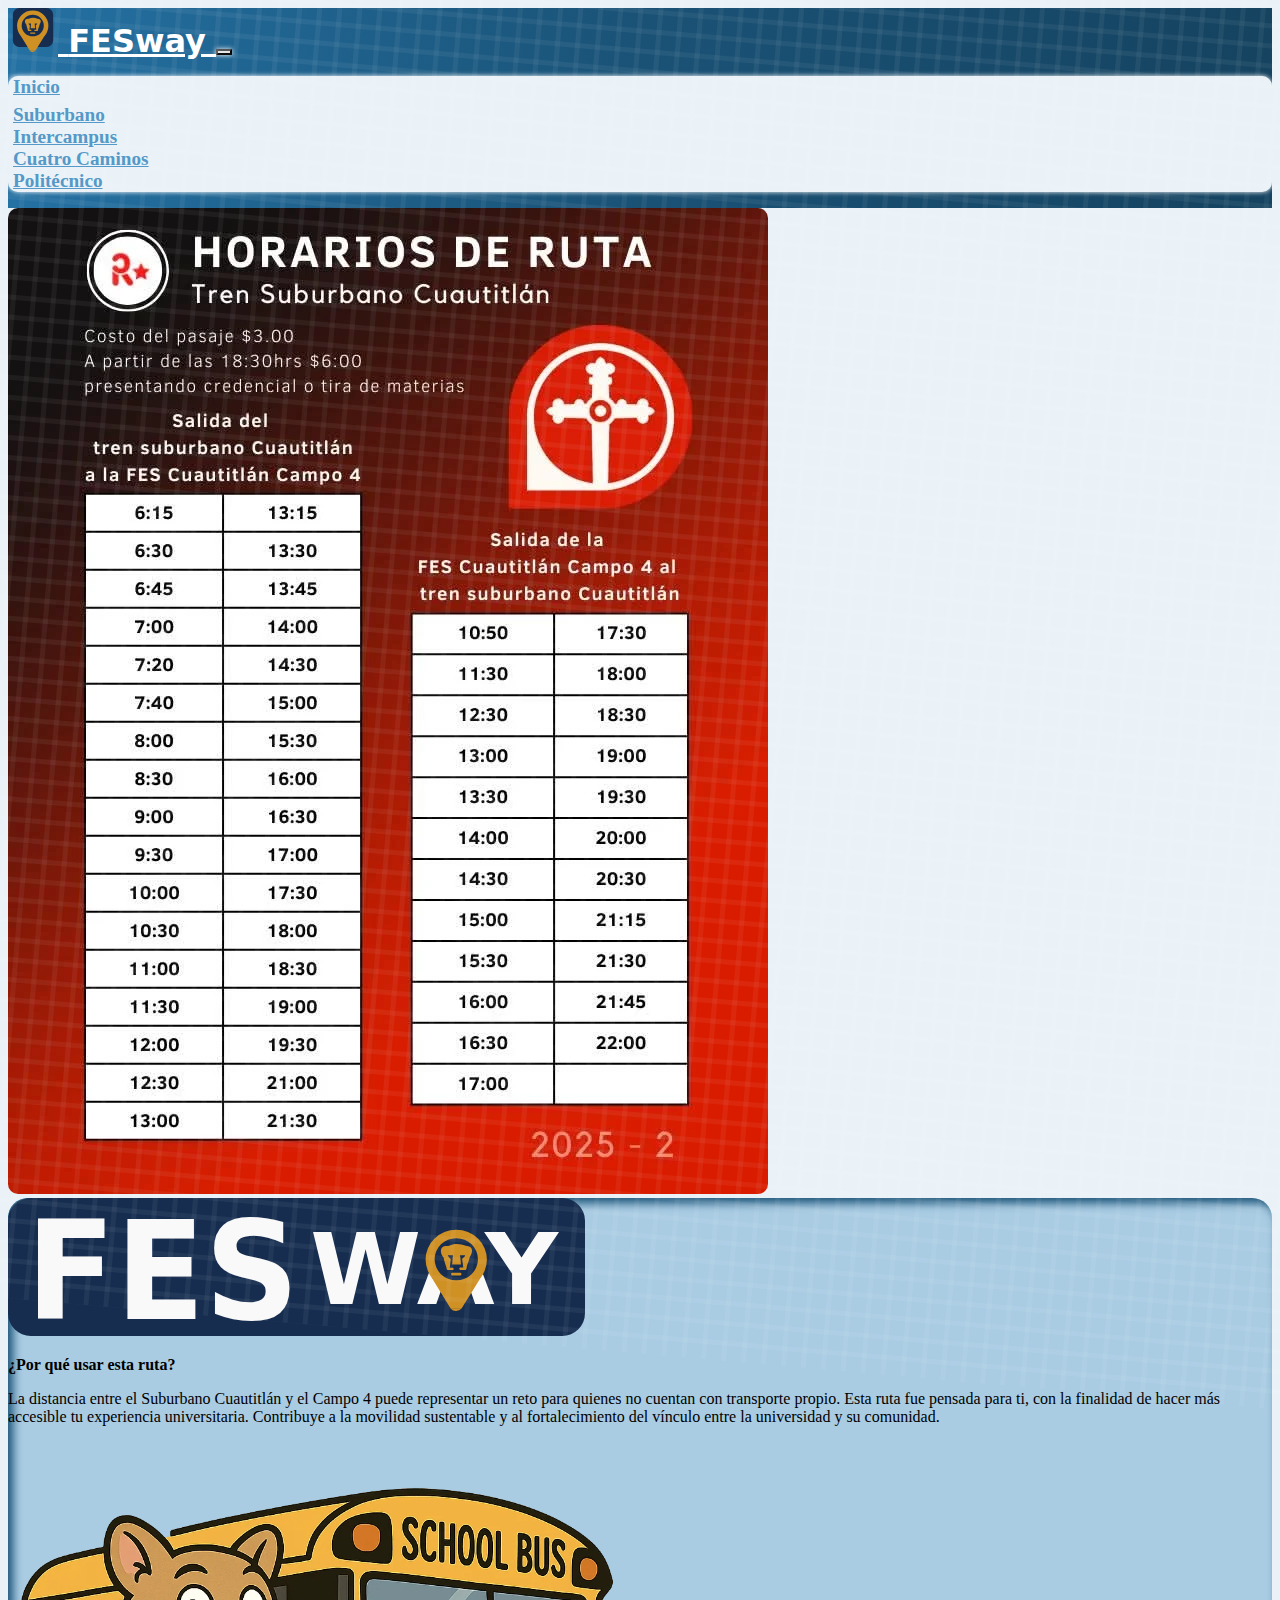
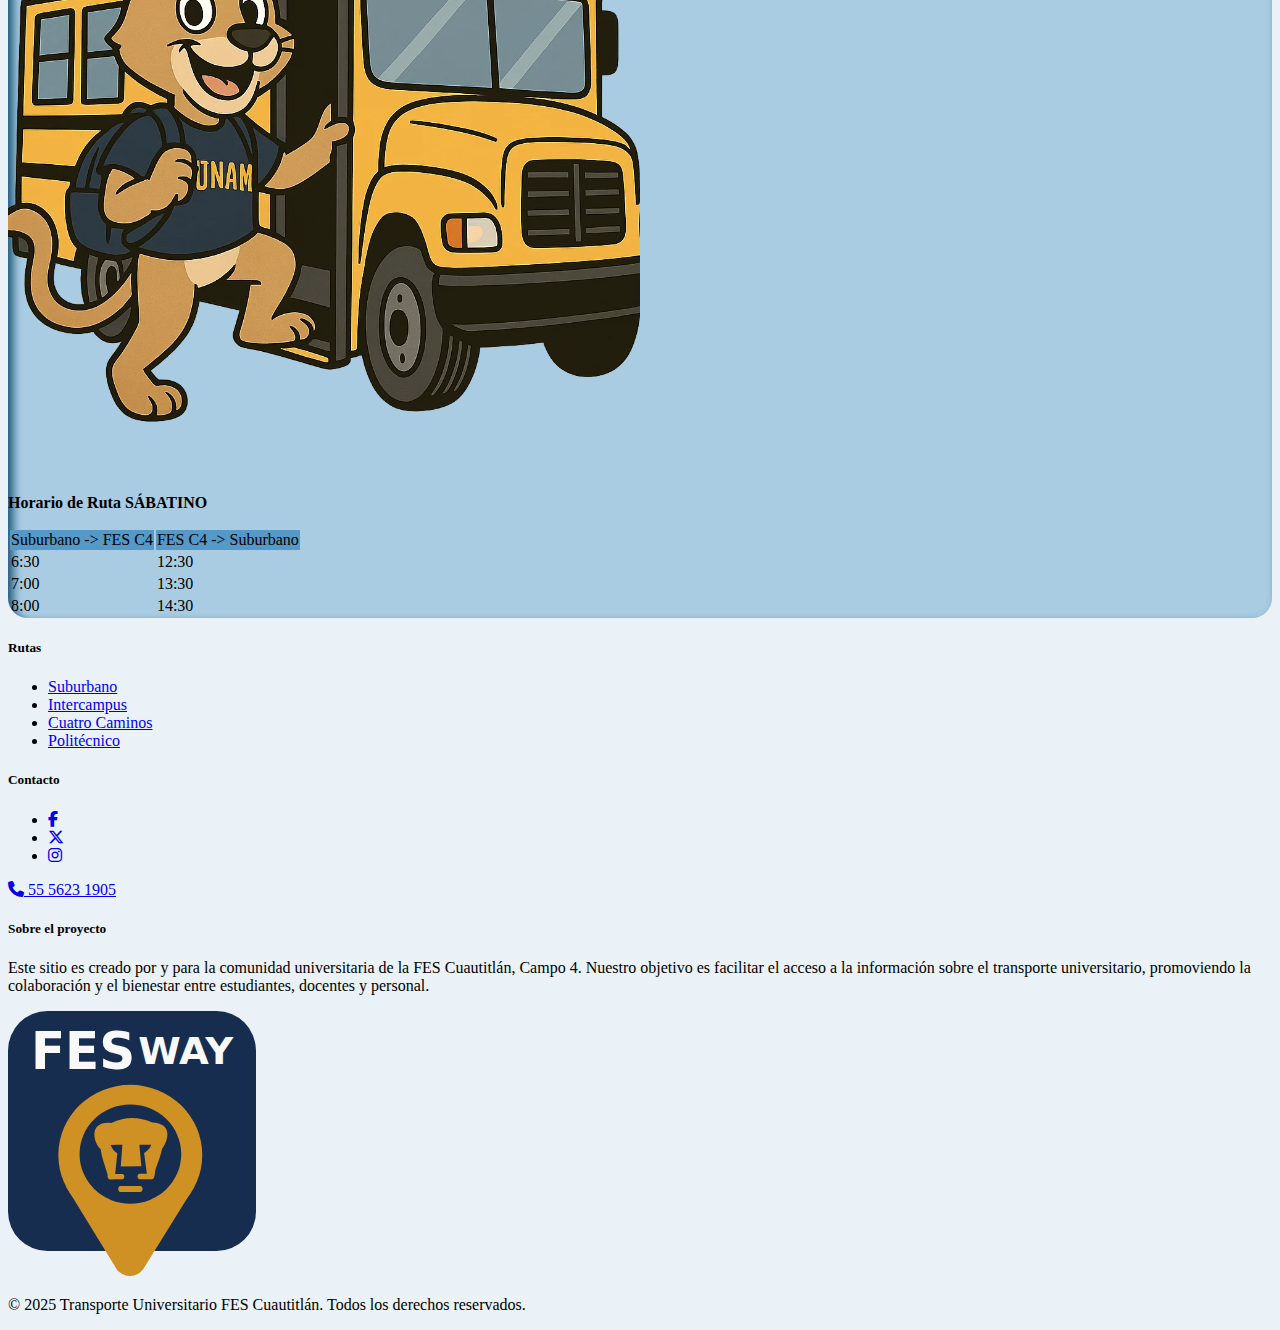
<file: suburbano.html>
<!doctype html>
<html lang="en">
  <head>
    <meta charset="utf-8">
    <meta name="viewport" content="width=device-width, initial-scale=1">
    <title>FESway</title>
    <link rel="icon" type="image/svg+xml" href="img/logos/logo4.svg">
    <link href="https://cdn.jsdelivr.net/npm/bootstrap@5.3.5/dist/css/bootstrap.min.css" rel="stylesheet" integrity="sha384-SgOJa3DmI69IUzQ2PVdRZhwQ+dy64/BUtbMJw1MZ8t5HZApcHrRKUc4W0kG879m7" crossorigin="anonymous">
    <link rel="stylesheet" href="https://cdnjs.cloudflare.com/ajax/libs/font-awesome/6.5.0/css/all.min.css">

    <link rel="stylesheet" href="style/style.css">

  </head>
  <body>
      <!--Empieza el NavBar-->

      <nav class="navbar navbar-expand-lg">
        <div class="container-fluid">
          <a class="navbar-brand" href="index.html">
            <img src="img/logos/logo1.svg" alt="Logo" width="50" height="44" class="d-inline-block align-text-top">
            <strong>FESway</strong>
          </a>

          <button class="navbar-toggler" type="button" data-bs-toggle="collapse" data-bs-target="#navbarNav" aria-controls="navbarNav" aria-expanded="false" aria-label="Toggle navigation">
           <span class="navbar-toggler-icon"></span>
          </button>


          <div class="collapse navbar-collapse justify-content-end" id="navbarNav">
           <ul class="navbar-nav">
            <li class="nav-item">
              <a class="nav-link" aria-current="page" href="index.html"><strong>Inicio</strong></a>
            </li>
            <div class="border-start border-secondary  border-1" style="height: auto; margin: 6px 0px;"></div>
            <li class="nav-item">
              <a class="nav-link active text-body-secondary" href="#"><strong>Suburbano</strong></a>
            </li>
            <li class="nav-item">
              <a class="nav-link" href="inter.html"><strong>Intercampus</strong></a>
            </li>
            <li class="nav-item">
              <a class="nav-link" href="CCaminos.html"><strong>Cuatro Caminos</strong></a>
            </li>
            <li class="nav-item">
              <a class="nav-link" href="poli.html"><strong>Politécnico</strong></a>
            </li>
           </ul>
          </div>
        </div>
      </nav>

      <!--Termina el NavBar-->
      <!--Empieza el Contenido-->


      <div class="container mb-4 mt-4">
        <div class="row flex-column flex-md-row" >
          <div class="col-12 col-md-7 text-white p-2">
            <img src="img/Suburbano.webp" class="img-fluid" style="border-radius: 10px;" alt="...">
          </div>

          <div class="col-12 col-md-5 d-flex flex-column text-dark p-3" style="min-height: 300px; background:  #a9cce3; border-radius: 20px; box-shadow: 5px 5px 10px  #1a5276  inset;">

            <!-- Sección superior -->
            <div class="mb-2 border-bottom ">
              <img src="img/logos/logo3.svg" class="img-fluid" alt="...">
            </div>

            <!-- Sección media -->
            <div class="mb-2 border-bottom text-center">
              <p><strong>¿Por qué usar esta ruta?</strong></p>
              <p>
              La distancia entre el Suburbano Cuautitlán y el Campo 4 puede representar un reto para quienes no cuentan con transporte propio. Esta ruta fue pensada para ti, con la finalidad de hacer más accesible tu experiencia universitaria. Contribuye a la movilidad sustentable y al fortalecimiento del vínculo entre la universidad y su comunidad.</p>
              <img src="img/PumaRuta.webp" class="img-fluid" alt="..." style="width: 50%;">
            </div>

            <!-- Sección inferior con tabla -->
            <div class="overflow-auto ">
              <p class=""><strong>Horario de Ruta
              SÁBATINO</strong></p>
              <table class="table table-bordered table-sm">
                <tbody>
                  <tr><td style="background:  #5499c7;" class="text-white text-center">Suburbano -> FES C4</td><td style="background:  #5499c7;" class="text-white text-center">FES C4 -> Suburbano</td></tr>
                  <tr><td>6:30</td><td>12:30</td></tr>
                  <tr><td>7:00</td><td>13:30</td></tr>
                  <tr><td>8:00</td><td>14:30</td></tr>
                </tbody>
              </table>
            </div>

          </div>
        </div>
      </div>




























      <!--Termina el Contenido-->
      
    <script src="https://cdn.jsdelivr.net/npm/bootstrap@5.3.5/dist/js/bootstrap.bundle.min.js" integrity="sha384-k6d4wzSIapyDyv1kpU366/PK5hCdSbCRGRCMv+eplOQJWyd1fbcAu9OCUj5zNLiq" crossorigin="anonymous"></script>
  </body>
  
  <footer>
  <!-- Empieza el Footer -->
  <div class="container-fluid bg-dark text-white p-5 pb-2">
    <div class="row">

      <!-- Agrupación de las dos primeras columnas -->
      <div class="col-12 col-lg-6 mb-4">
        <div class="row">
          <!-- Columna 1 -->
          <div class="col-6">
            <h5 class="mb-3">Rutas</h5>
            <ul class="list-unstyled">
              <li><a href="#" class="text-secondary footerlink">Suburbano</a></li>
              <li><a href="inter.html" class="link-secondary text-decoration-none footerlink">Intercampus</a></li>
              <li><a href="CCaminos.html" class="link-secondary text-decoration-none footerlink">Cuatro Caminos</a></li>
              <li><a href="poli.html" class="link-secondary text-decoration-none footerlink">Politécnico</a></li>
            </ul>
          </div>

          <!-- Columna 2 -->
          <div class="col-6">
            <h5 class="mb-3">Contacto</h5>
            <ul class="list-unstyled d-flex  gap-3">
            <li>
              <a href="https://www.facebook.com/fescunamoficial" class="link-secondary text-decoration-none fs-4" target="_blank">
              <i class="fab fa-facebook-f"></i>
              </a>
            </li>
            <li>
              <a href="https://x.com/FESC_UNAM" class="link-secondary text-decoration-none fs-4" target="_blank">
              <i class="fab fa-x-twitter"></i>
              </a>
            </li>
            <li>
              <a href="https://www.instagram.com/fescunamoficial/?hl=es" class="link-secondary text-decoration-none fs-4" target="_blank">
              <i class="fab fa-instagram"></i> 
            </li>
            
            </ul>
            <a href="#" class="text-secondary text-decoration-none fs-4">
              <i class="fa-solid fa-phone"></i> 55 5623 1905
            </a>
          </div>

        </div>
      </div>

      <!-- Columna 3: Texto -->
      <div class="col-12 col-md-6 col-lg-3 mb-4">
        <h5 class="mb-3">Sobre el proyecto</h5>
        <p class="text-secondary justify-text">
          Este sitio es creado por y para la comunidad universitaria de la FES Cuautitlán, Campo 4. Nuestro objetivo es facilitar el acceso a la información sobre el transporte universitario, promoviendo la colaboración y el bienestar entre estudiantes, docentes y personal.
        </p>
      </div>

      <!-- Columna 4: Logo -->
      <div class="col-12 col-md-6 col-lg-3 d-flex align-items-center justify-content-center mb-4">
        <img src="img/logos/logo2.svg" alt="Logo" class="img-fluid" style="max-height: 80%;">
      </div>

      <!-- Línea final -->
      <div class="col-12 text-center pt-3 border-top border-secondary">
         <p class="mb-0">&copy; 2025 Transporte Universitario FES Cuautitlán. Todos los derechos reservados.</p>
      </div>

    </div>
  </div>
  <!-- Termina el Footer -->
</footer>
</html>
</file>
<file: style/style.css>
body{
	background:  #eaf2f8 ;
}

/* Navbar */

.navbar-brand{
	font-family: DejaVu Sans;
	font-size: 200%;
	margin: 0;
}

nav.navbar { 
	padding: 0;
    z-index: 1;
    overflow: hidden;
    background: linear-gradient(90deg, #2471a3, #1a5276, #154360); /* degradado base */
  }

  nav.navbar::before {
    content: "";
    position: absolute;
    top: -50%;
    left: -50%;
    width: 200%;
    height: 200%;
    background-image: 
      linear-gradient(#ffffff22 5px, transparent 1px),
      linear-gradient(90deg, #ffffff22 5px, transparent 1px);
    background-size: 20px 20px;
    transform: rotate(5deg);
    opacity: 0.4;
    z-index: 0;
  }

  .navbar-brand{
    position: relative;
    z-index: 2;
    color: white;
  }
  .navbar-brand:hover {
    color: white;
  }
  .nav-link{
    position: relative;
    z-index: 2;
    font-size: 120%;
    color:  #5499c7 ;
  }

button {
  z-index: 1;
}

.navbar-nav{
  background: #eaf2f8;
  padding-left: 5px;
  padding-right: 10px;
  border-radius: 10px;
  box-shadow: 0px 0px 5px white;
}

@media (max-width: 991px) {
  .navbar-nav{
    margin-bottom: 10px;
  }
  .img-footer{
    display: none ;
  }
}  

.navbar-toggler{
  background:  #e5e7e9;
  box-shadow: 0px 0px 5px white;
}

/* Fin Navbar */
</file>
<file: style/indexStyle.css>
.proximaS {
	border-radius: 15px;
	border: solid 1px black;
	background:  #2471a3 ;
	padding: 2px;
}

.cardStyle{
	background: linear-gradient(0deg, #5dade2, #85c1e9,#5dade2) ;
	box-shadow: 5px 5px 10px  #1a5276  inset;
}

.nav-tabs .nav-link.active {
    background-color: #aed6f1; 
    color:  #154360 ;
    border: 1px solid #0d6efd;             
    border-bottom: 4px solid #aed6f1;
 }

 #miTab{
 	border-bottom: 2px solid #0d6efd;
 	margin-bottom: -1px;
 }

 #miTabContent{
 	background-color: #aed6f1;
 	border: 1px solid #0d6efd;
 	border-top: none;
 }


 @media (max-width: 991px) {
 	.nav-tabs .nav-link.active{
 		border-bottom: 1px solid #0d6efd;
 		border-radius: 10px;
 		margin: 5px;
 	}
 }
</file>
